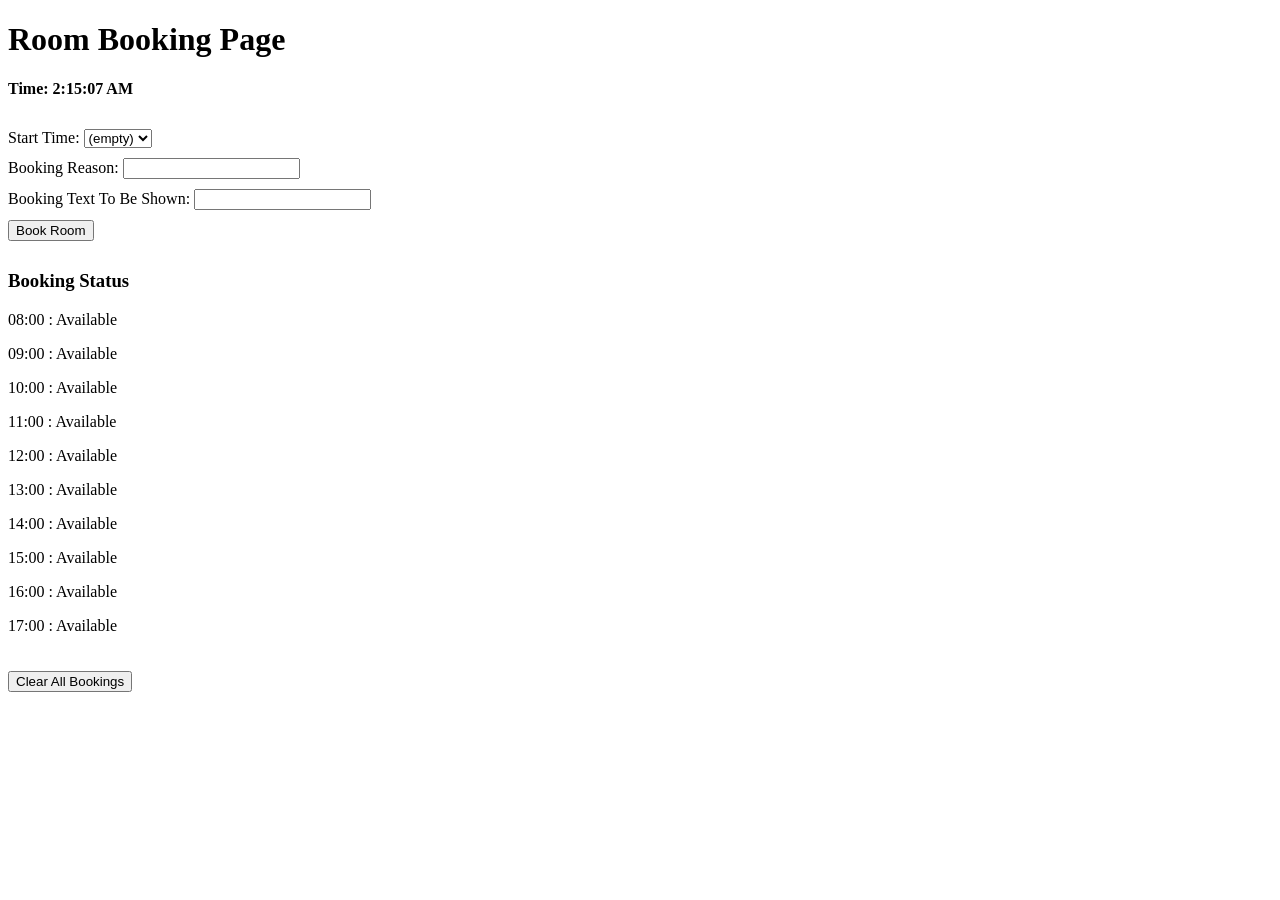
<file: ENG1003/assignment1a/index.html>
<!-- HTML File -->
<!-- Assignment 1a -->
<!-- The purpose of this HTML file is to display to the user the booking time on the single simple page web app -->
<!-- Written by Tan Jin Chun -->
<!-- Task 4 -->
<!-- Last Modified : 31/3/2021 -->

<!DOCTYPE html>
<!-- Setting the language to English-->
<html lang = "en">
<head>

    <!-- Specifies the chracter encoding for the HTML Document(UTF-8 covers most of the chracter in the world)-->
    <meta charset = "UTF-8">
    <title>Assignment 1a</title>
    <style> 
        div {
	    padding-bottom: 10px;
        }
    </style>
    <!-- Defer bascically tells the browser to wait until it's ready before executing the javascript code-->
    <script defer type="text/javascript" src="js/main.js" ></script>
</head>
<body>
    <div>
        <h1>Room Booking Page</h1>
        <h4>Time: <span id="timeNow"></span></h4>
    </div>
    <div>
        <label for="inputTime">Start Time:</label>
        <select id="inputTime">
            <option label="(empty)" value=""></option>
            <option label="8am" value="08:00"></option>
            <option label="9am" value="09:00"></option>
            <option label="10am" value="10:00"></option>
            <option label="11am" value="11:00"></option>
            <option label="12pm" value="12:00"></option>
            <option label="1pm" value="13:00"></option>
            <option label="2pm" value="14:00"></option>
            <option label="3pm" value="15:00"></option>
            <option label="4pm" value="16:00"></option>
            <option label="5pm" value="17:00"></option>
        </select>
    </div>
    <div>
        <label for="inputReason">Booking Reason:</label>
        <input type="text" id="inputReason"></input>
    </div>
    <div>
        <label for="inputLabel">Booking Text To Be Shown:</label>
        <input type="text" id="inputLabel"></input>
    </div>
    <div>
        <button onclick="doBooking()">Book Room</button>
    </div>
    <div>
        <h3>Booking Status</h3>
        <div id="output"></div>
    </div>
    <footer>
        <button onclick="clearAllBookings()">Clear All Bookings</button>
    </footer>
</body>
</html>
</file>
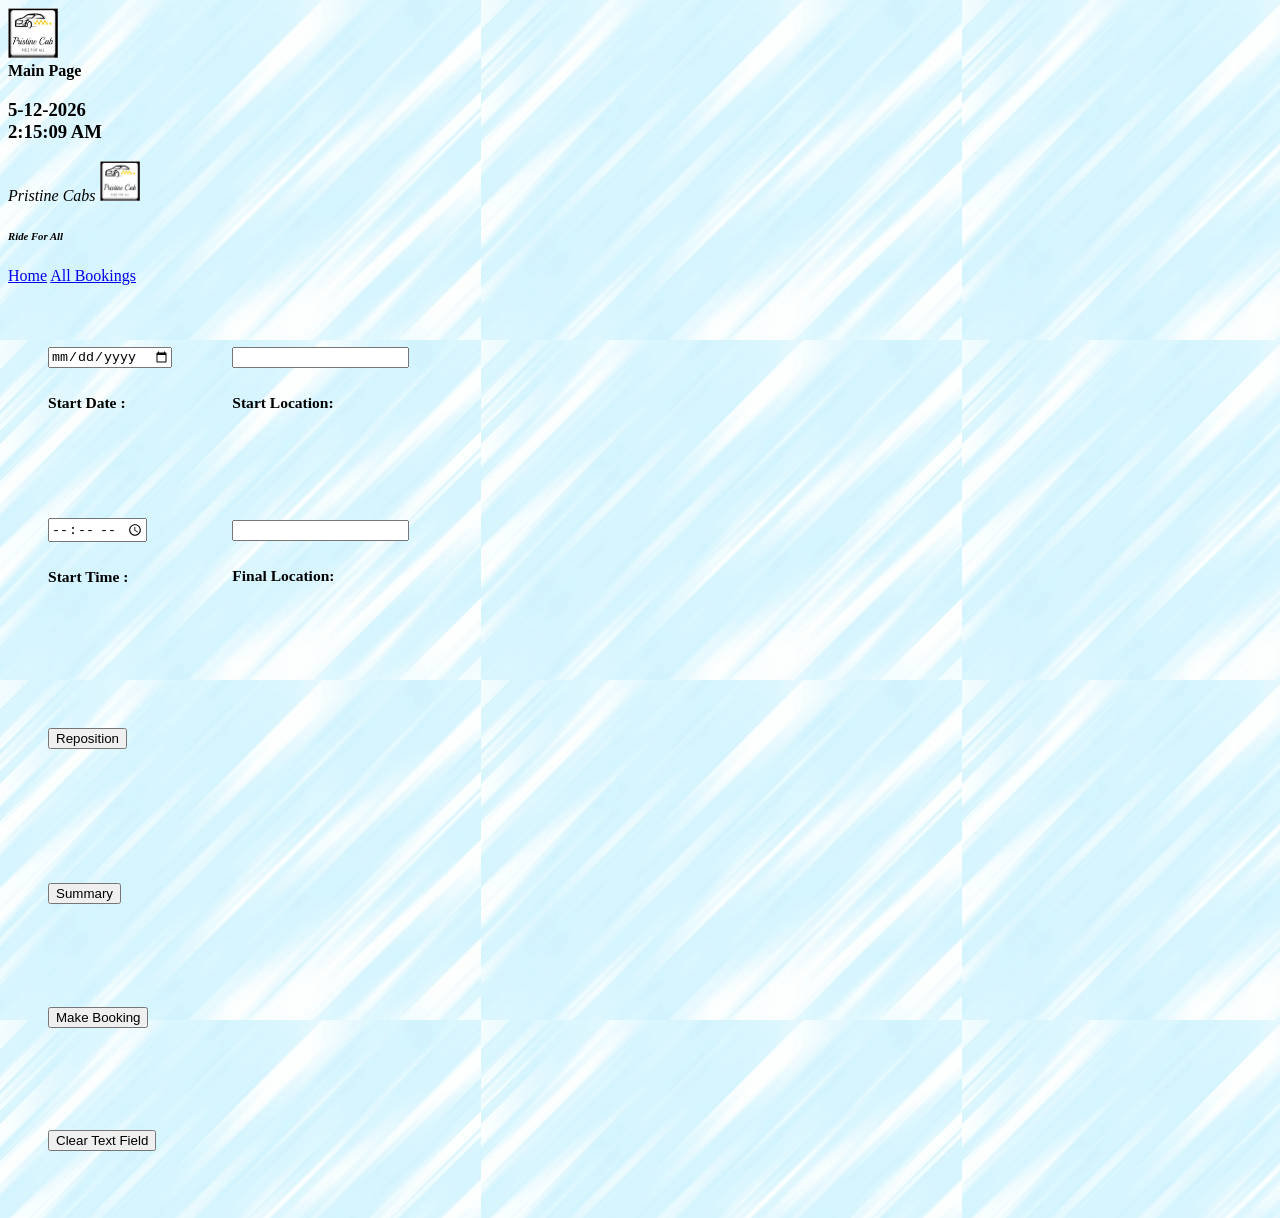
<file: ENG1003/Team197/A2/app/index.html>
<!-- The name of this HTML file is index.html -->
<!-- The purpose of this HTML file is to allow the user to enter the information required to make the booking and allow the user to interact with the map -->
<!-- Written by Tan Jin Chun -->
<!-- Last Modifield : 1/5/2021 -->

<!DOCTYPE html>
<html lang="en">

<head>
	<meta charset="UTF-8">
	<link rel="stylesheet" href="https://fonts.googleapis.com/icon?family=Material+Icons">
	<link rel="stylesheet" href="https://code.getmdl.io/1.3.0/material.amber-red.min.css" />
	<link rel="stylesheet" type="text/css" href="css/main.css">
	<link rel="icon" href="img/logo.jpeg" sizes="20x20" type="image/jpeg">
	<script defer src="https://code.getmdl.io/1.3.0/material.min.js"></script>
	<meta name="viewport" content="width=device-width, initial-scale=1.0">
	<!-- MapBox API-->
	<script src='https://api.tiles.mapbox.com/mapbox-gl-js/v1.1.1/mapbox-gl.js'></script>
	<link href='https://api.tiles.mapbox.com/mapbox-gl-js/v1.1.1/mapbox-gl.css' rel='stylesheet'>
	<!-- Adding the directions -->
	<script
		src="https://api.mapbox.com/mapbox-gl-js/plugins/mapbox-gl-directions/v4.1.0/mapbox-gl-directions.js"></script>
	<link rel="stylesheet"
		href="https://api.mapbox.com/mapbox-gl-js/plugins/mapbox-gl-directions/v4.1.0/mapbox-gl-directions.css"
		type="text/css">
	<!-- The geocoding -->
	<script
		src='https://api.mapbox.com/mapbox-gl-js/plugins/mapbox-gl-geocoder/v4.7.0/mapbox-gl-geocoder.min.js'></script>
	<link rel='stylesheet'
		href='https://api.mapbox.com/mapbox-gl-js/plugins/mapbox-gl-geocoder/v4.7.0/mapbox-gl-geocoder.css'
		type='text/css' />
</head>

<body background="img/main4.jpeg">
	<div class="mdl-layout mdl-js-layout mdl-layout--fixed-header">
		<header class="mdl-layout__header">
			<div class="mdl-layout__header-row">
				<!-- Displays the image on the front page-->
				<span class="mdl-layout-title"><img src="img/logo.jpeg" width="50" height="50"
						onclick="window.location = 'index.html'"></span>
				<!-- Add spacer, to align navigation to the right -->
				<div class="mdl-layout-spacer"></div>
				<!-- Title -->
				<span class="mdl-layout-title"><b>Main Page</b></span>
				<!-- Add spacer, to align navigation to the right -->
				<div class="mdl-layout-spacer"></div>
				<!-- Displays the current time  -->
				<h3><span class="mdl-layout-title" id="clock"> </span>
					<h3>
			</div>
		</header>
		<!-- This is the drawer for the main page. The drawer would be on the page to the right-->
		<div class="mdl-layout__drawer">
			<span class="mdl-layout-title"><i>Pristine Cabs</i> <img src="img/logo.jpeg" width="40" height="40"><br>
				<h6><i>Ride For All</i></h6>
			</span>
			<nav class="mdl-navigation">
				<a class="mdl-navigation__link" href="index.html">Home</a>
				<a class="mdl-navigation__link" href="viewSchedule.html">All Bookings</a>
			</nav>
		</div>
		<!-- Main Content of page -->
		<main class="mdl-layout__content">
			<div class="page-content">
				<!-- Making a table as to allow the mapbox to occupy 4 rows in html-->
				<table className="padding-table-columns" cellspacing="20" cellpadding="20">
					<tr>
						<td>
							<!-- The first column for the start date: -->
							<div class="mdl-textfield mdl-js-textfield mdl-textfield--floating-label has-placeholder">
								<h3>
									<input class="mdl-textfield__input" type="date" id="dateInput" required>
									<label class="mdl-textfield__label" for="dateInput">
										<h5>Start Date :</h5>
									</label>
									<h6><span id="dateInput_msg" class="mdl-textfield_error"></span></h6>
								</h3>
							</div>
						</td>
						<td>
							<!-- The start location for the taxi booking -->
							<div class="mdl-textfield mdl-js-textfield mdl-textfield--floating-label has-placeholder">
								<h3>
									<input class="mdl-textfield__input" type="text" id="startLocation" required>
									<label class="mdl-textfield__label" for="startLocation">
										<h5>Start Location: </h5>
									</label>
									<h6><span id="startLocation_msg" class="mdl-textfield_error"></span></h6>
								</h3>
							</div>
						</td>
					</tr>
					<tr>
						<td>
							<!-- The first column for the start time: -->
							<div class="mdl-textfield mdl-js-textfield mdl-textfield--floating-label has-placeholder">
								<h3>
									<input class="mdl-textfield__input" type="time" id="timeInput" required>
									<label class="mdl-textfield__label" for="timeInput">
										<h5>Start Time :</h5>
									</label>
									<h6><span id="timeInput_msg" class="mdl-textfield_error"></span></h6>
								</h3>
							</div>
						</td>
						<td>
							<!-- The final location for the next booking -->
							<div class="mdl-textfield mdl-js-textfield mdl-textfield--floating-label has-placeholder">
								<h3>
									<input class="mdl-textfield__input" type="text" id="finalLocation" required>
									<label class="mdl-textfield__label" for="finalLocation">
										<h5>Final Location: </h5>
									</label>
								</h3>
								<span id="finalLocation_msg" class="mdl-textfield_error"></span>
							</div>
						</td>
					</tr>
					<tr>
						<td>
							<!-- The row for the reposition button -->
							<div class="mdl-grid">
								<div
									class="mdl-textfield mdl-js-textfield mdl-textfield--floating-label has-placeholder">
									<h3>
										<input
											class="mdl-button mdl-js-button mdl-button--raised mdl-js-ripple-effect mdl-button--accent"
											type="button" value="Reposition" onclick="panToKL()">
									</h3>
								</div>
							</div>
						</td>
						<td rowspan="4">
							<div id="map" class="mapbox"></div>
						</td>
					</tr>
					<tr>
						<td>
							<!-- The row for the summary button-->
							<div class="mdl-grid">
								<div class="mdl-cell mdl-cell--12-col">
									<!-- The button for the summary in the main page-->
									<button
										class="mdl-button mdl-js-button mdl-button--raised mdl-js-ripple-effect mdl-button--colored"
										onclick="window.location = 'summary.html'">Summary</button>
								</div>
							</div>
						</td>
					</tr>
					<tr>
						<td>
							<!-- The row for the make booking button-->
							<div class="mdl-grid">
								<div class="mdl-cell mdl-cell--12-col">
									<!-- The button for making a booking in the main page-->
									<button
										class="mdl-button mdl-js-button mdl-button--raised mdl-js-ripple-effect mdl-button--colored"
										onclick="addBooking()">Make Booking</button>
								</div>
							</div>
						</td>
					</tr>
					<tr>
						<td>
							<!-- The row for the clear booking button -->
							<div class="mdl-grid">
								<div class="mdl-cell mdl-cell--12-col">
									<!-- The button for clearing the booking in the main page-->
									<button
										class="mdl-button mdl-js-button mdl-button--raised mdl-js-ripple-effect mdl-button--accent"
										onclick="clearBooking()">Clear Text Field</button>
								</div>
							</div>
						</td>
					</tr>
				</table>
			</div>
		</main>
	</div>
	<!-- link js file -->
	<script src="js/map.js"></script>
	<script src="js/shared.js"></script>
	<script src="js/main.js"></script>
	<script src="js/taxiType.js"></script>
</body>

</html>
</file>
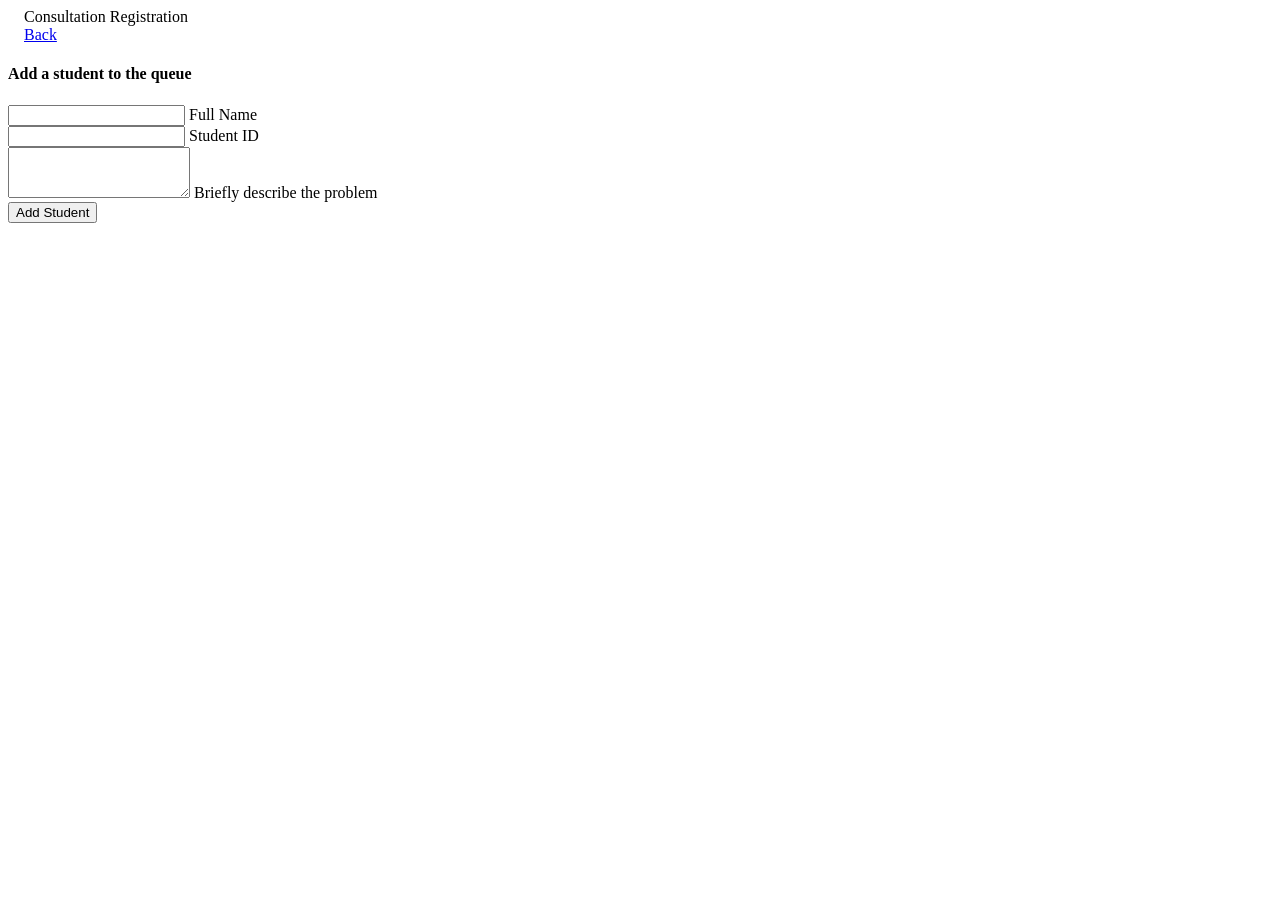
<file: ENG1003/A1b/add.html>
<!-- The name of this HTML file is add.html -->
<!-- The main purpose of this HTML file is to allow the user to add a new student and takes the input from the user such as the student's name -->
<!-- the student's id and the problem description of the student as well -->
<!-- The HTML page can be accessed by clicking on the 'Add student' link from the main page(index.html) -->
<!-- Written by Tan Jin Chun -->
<!-- Last Modified : 28/4/2021 -->

<!DOCTYPE html>
<html lang = "en">
<head>
    <meta charset = "UTF-8">
    <title>Consultation Registration</title>
    <meta name="viewport" content="width=device-width, initial-scale=1.0">
    <link rel="stylesheet" href="https://fonts.googleapis.com/icon?family=Material+Icons">
    <link rel="stylesheet" href="https://code.getmdl.io/1.3.0/material.blue_grey-deep_purple.min.css" />
    <script defer src="https://code.getmdl.io/1.3.0/material.min.js"></script>
    <style>
        .mdl-layout__header-row {
            padding: 0 16px 0 16px;
        }
        a {
            cursor: pointer;
        }
    </style>
</head>
<body>
    <div class="mdl-layout mdl-js-layout mdl-layout--fixed-header">
        <header class="mdl-layout__header">
            <div class="mdl-layout__header-row">
                <!-- Title -->
                <span class="mdl-layout-title">Consultation Registration</span>
                <!-- Add spacer, to align navigation to the right -->
                <div class="mdl-layout-spacer"></div>
                <!-- Navigation. We hide it in small screens. -->
                <nav class="mdl-navigation">
                    <a class="mdl-navigation__link" href="index.html">Back</a>
                </nav>
            </div>
        </header>
        <main class="mdl-layout__content">
            <div class="page-content">
                <div class="mdl-grid">
                    <div class="mdl-cell mdl-cell--4-col mdl-cell--2-col-tablet mdl-cell--hide-phone"></div>
                    <div class="mdl-cell mdl-cell--4-col mdl-cell--4-col-tablet mdl-cell--4-col-phone">
                        <h4>Add a student to the queue</h4>
                        <div class="mdl-textfield mdl-js-textfield mdl-textfield--floating-label">
                            <input class="mdl-textfield__input" type="text" pattern="[A-Za-z\s]+" id="fullName" required>
                            <label class="mdl-textfield__label" for="fullName">Full Name</label>
                            <span id="fullName_msg" class="mdl-textfield__error"></span>
                        </div>
                        <div class="mdl-textfield mdl-js-textfield mdl-textfield--floating-label">
                            <input class="mdl-textfield__input" type="text" pattern="^([1-3]{1})([0-9]{7})$" id="studentId" required>
                            <label class="mdl-textfield__label" for="studentId">Student ID</label>
                            <span id="studentId_msg" class="mdl-textfield__error"></span>
                        </div>
                        <div class="mdl-textfield mdl-js-textfield mdl-textfield--floating-label">
                            <textarea class="mdl-textfield__input" rows="3" type="text" id="problem" required></textarea>
                            <label class="mdl-textfield__label" for="problem">Briefly describe the problem</label>
                            <span id="problem_msg" class="mdl-textfield__error"></span>
                        </div>
                    </div>
                    <div class="mdl-cell mdl-cell--4-col mdl-cell--2-col-tablet mdl-cell--hide-phone"></div>
                </div>
                <div class="mdl-grid">
                    <div class="mdl-cell mdl-cell--4-col mdl-cell--2-col-tablet mdl-cell--hide-phone"></div>
                    <div class="mdl-cell mdl-cell--4-col mdl-cell--4-col-tablet mdl-cell--4-col-phone">
                        <button class="mdl-button mdl-js-button mdl-button--raised mdl-js-ripple-effect mdl-button--accent" onclick="addStudent()">
                            Add Student
                        </button>
                    </div>
                    <div class="mdl-cell mdl-cell--4-col mdl-cell--2-col-tablet mdl-cell--hide-phone"></div>
                </div>
            </div>
        </main>
    </div>
    <script src="js/shared.js"></script>
    <script src="js/add.js"></script>
</body>
</html>
</file>
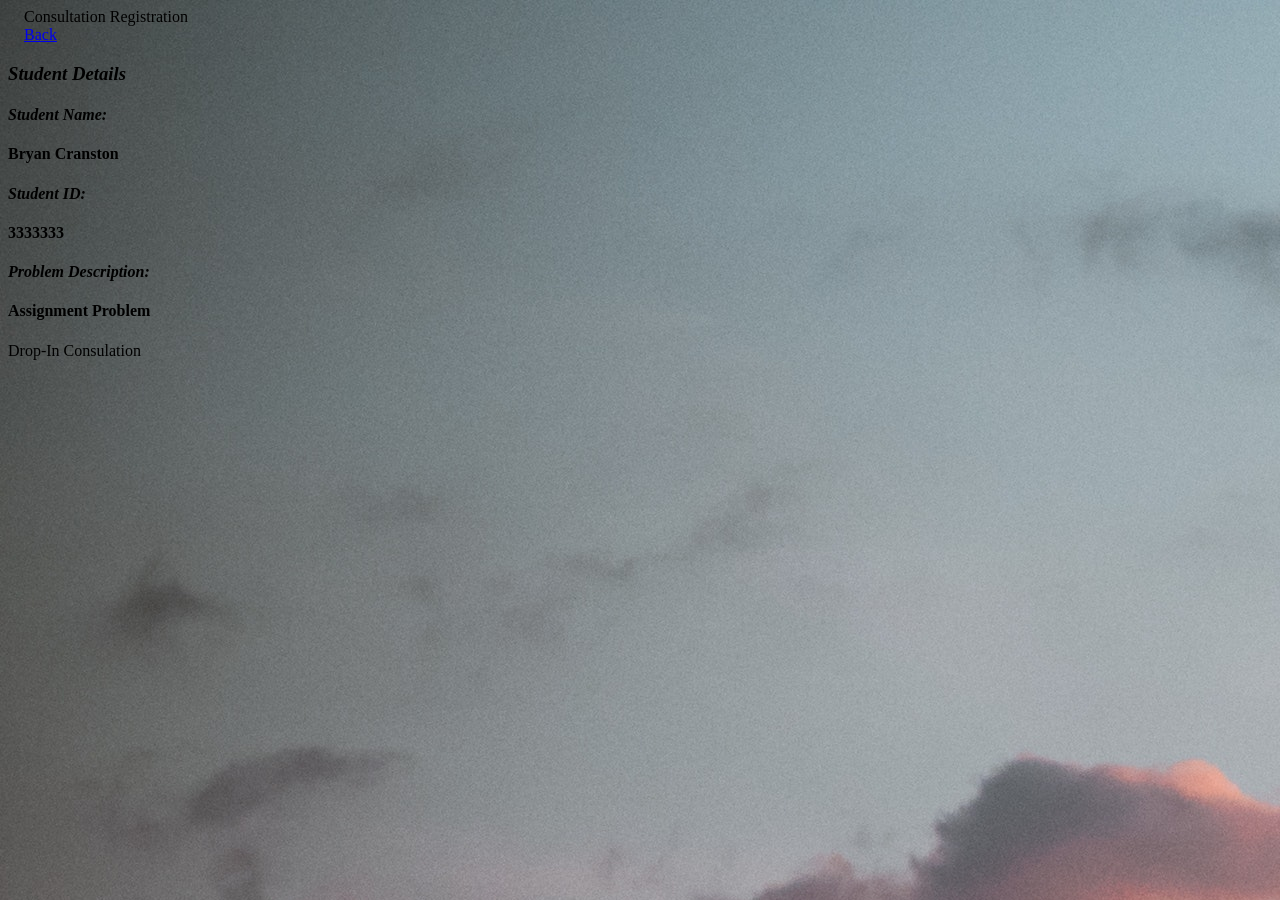
<file: ENG1003/A1b/view.html>
<!-- The name of this HTML file is view.html -->
<!-- The main purpose of this HTML file is to display the information of the student to the user which includes the student name student ID and problem description -->
<!-- The HTML page can be accessed by clicking on the relevant 'details' button for a given student on the main page -->
<!-- Written by Tan Jin Chun -->
<!-- Last Modified : 28/4/2021 -->

<!DOCTYPE html>
<html lang = "en">
<head>
    <meta charset = "UTF-8">
    <title>Consultation Registration</title>
    <meta name="viewport" content="width=device-width, initial-scale=1.0">
    <link rel="stylesheet" href="https://fonts.googleapis.com/icon?family=Material+Icons">
    <link rel="stylesheet" href="https://code.getmdl.io/1.3.0/material.blue_grey-deep_purple.min.css" />
    <script defer src="https://code.getmdl.io/1.3.0/material.min.js"></script>
    <style>
        .mdl-layout__header-row {
            padding: 0 16px 0 16px;
        }
        a {
            cursor: pointer;
        }
    </style>
</head>
<body background = "img/background.jpg">
    <div class="mdl-layout mdl-js-layout mdl-layout--fixed-header">
        <header class="mdl-layout__header">
            <div class="mdl-layout__header-row">
                <!-- Title -->
                <span class="mdl-layout-title">Consultation Registration</span>
                <!-- Add spacer, to align navigation to the right -->
                <div class="mdl-layout-spacer"></div>
                <!-- Navigation. We hide it in small screens. -->
                <nav class="mdl-navigation">
                    <a class="mdl-navigation__link" href="index.html">Back</a>
                </nav>
            </div>
        </header>
        <main class="mdl-layout__content">
            <div class="mdl-grid intro-section">
                <div class="mdl-cell mdl-cell--12-col"><h3><i>Student Details</i></h3></div>
            </div>
            <div class="page-content" id = "page-content">
                <!-- Your content here -->
                <div class="mdl-grid">
                    <div class="mdl-cell mdl-cell--6-col mdl-cell--4-col-tablet mdl-cell--2-col-phone"><h4><i>Student Name: </i></h4></div>
                    <div class="mdl-cell mdl-cell--6-col mdl-cell--4-col-tablet mdl-cell--2-col-phone"><h4><b>Bryan Cranston</b></h4></div>
                </div>
                <div class="mdl-grid">

                </div>
                <div class="mdl-grid">
                    <div class="mdl-cell mdl-cell--6-col mdl-cell--4-col-tablet mdl-cell--2-col-phone"><h4><i>Student ID: </i></h4></div>
                    <div class="mdl-cell mdl-cell--6-col mdl-cell--4-col-tablet mdl-cell--2-col-phone"><h4><b>3333333</b></h4></div>
                </div>
                <div class="mdl-grid">
                    
                </div>
                <div class="mdl-grid">
                    <div class="mdl-cell mdl-cell--6-col mdl-cell--4-col-tablet mdl-cell--2-col-phone"><h4><i>Problem Description: </i></h4></div>
                    <div class="mdl-cell mdl-cell--6-col mdl-cell--4-col-tablet mdl-cell--2-col-phone"><h4><b>Assignment Problem</b></h4></div>
                </div>
                <div class="mdl-grid">
                    
                </div>
                <!-- Footer -->
                <footer class="mdl-mini-footer">
                    <div class="mdl-mini-footer__right-section">
                      <div class="mdl-logo">Drop-In Consulation</div>
                    </div>
                </footer>
                <!-- My content stops here -->
            </div>
        </main>
    </div>
    <script src="js/shared.js"></script>
    <script src="js/view.js"></script>
</body>
</html>
</file>
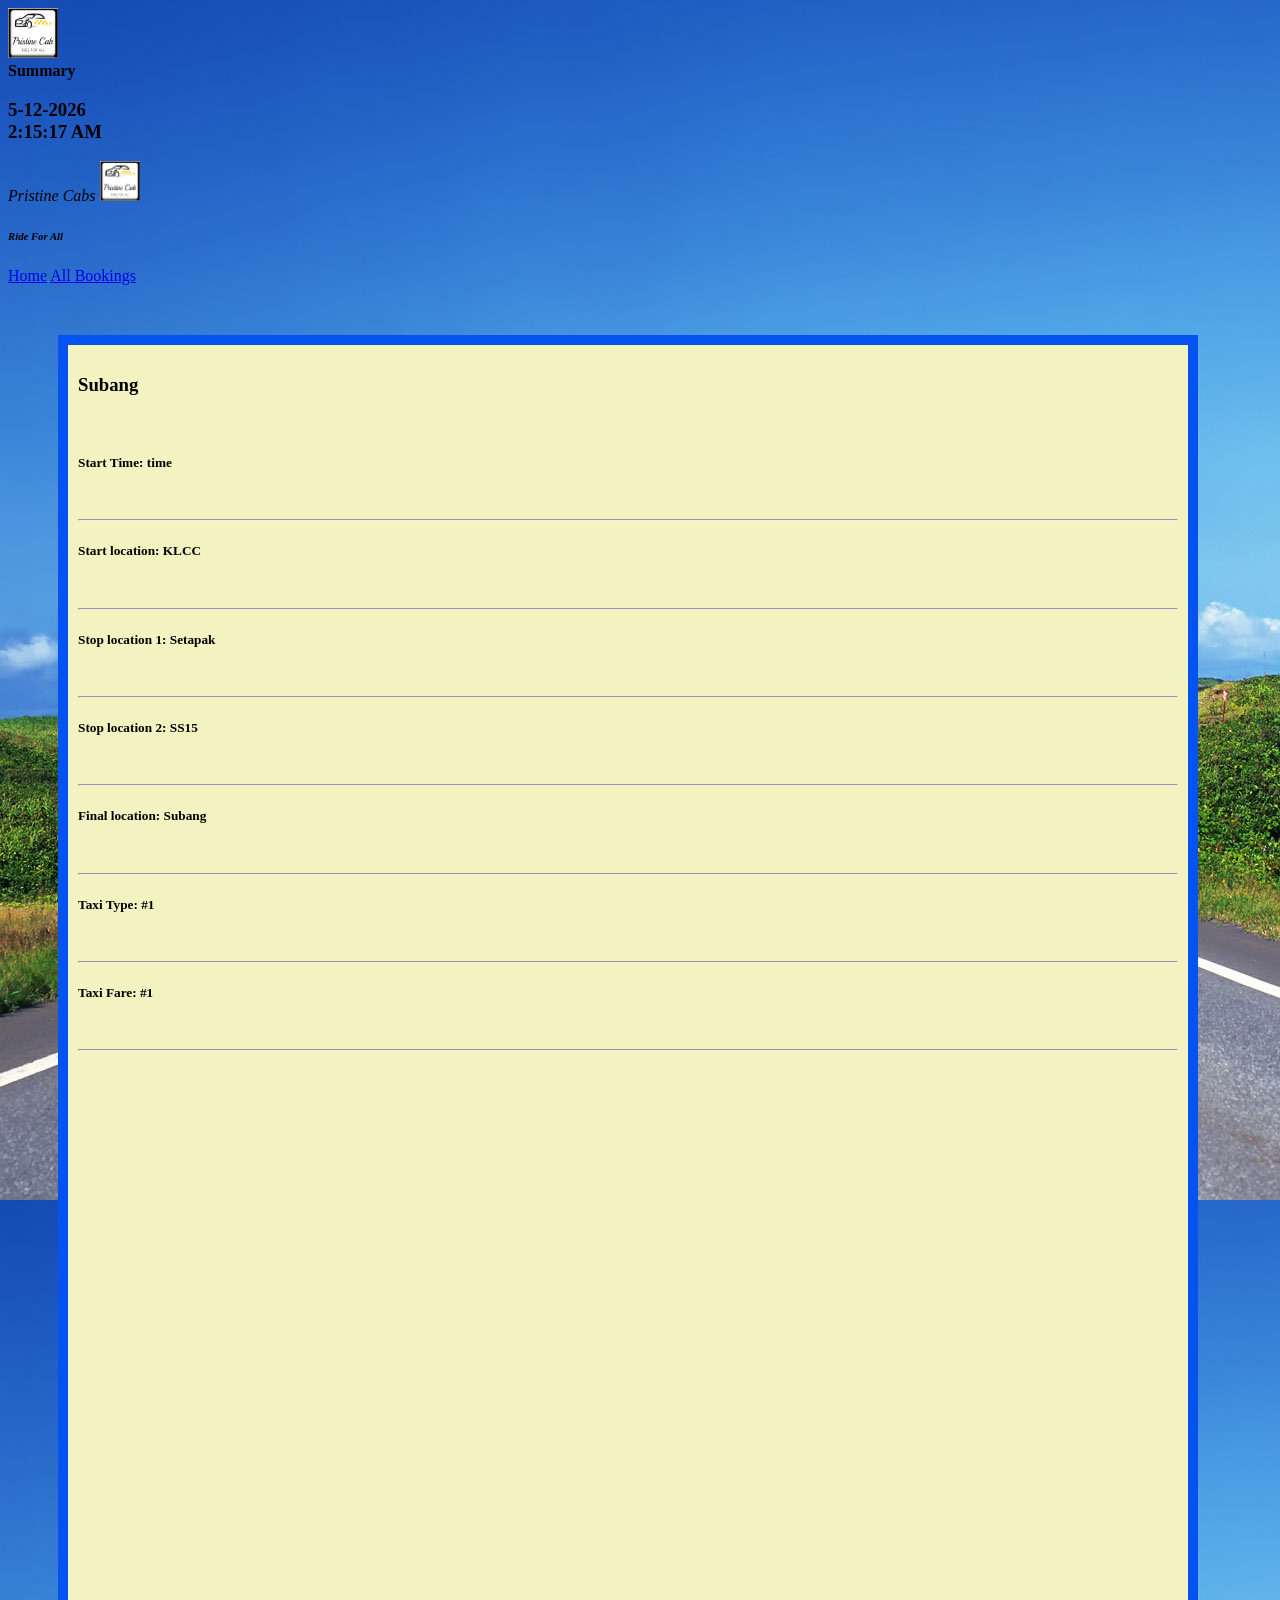
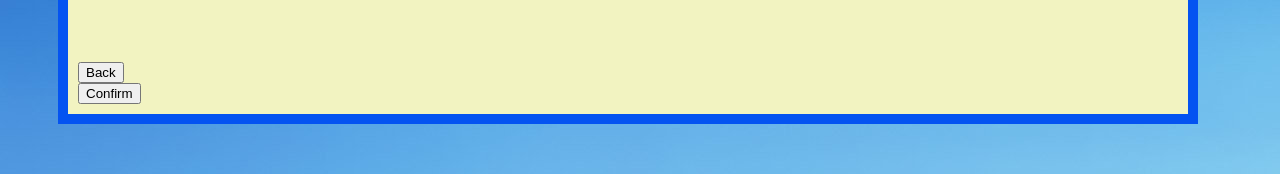
<file: ENG1003/Team197/A2/app/summary.html>
<!-- The name of this HTML file is summary.html -->
<!-- The purpose of this HTML file is to allow the user to view the information of a booking -->
<!-- Written by Lim Sin Le & Tan Jin Chun -->
<!-- Last Modifield : 21/05/2021 -->

<!DOCTYPE html>
<html lang="en">

<head>
    <meta charset="UTF-8">
    <link rel="stylesheet" href="https://fonts.googleapis.com/icon?family=Material+Icons">
    <link rel="stylesheet" href="https://code.getmdl.io/1.3.0/material.amber-red.min.css" />
    <link rel="stylesheet" type="text/css" href="css/viewBooking.css">
    <link rel="icon" href="img/logo.jpeg" sizes="20x20" type="image/jpeg">
    <script defer src="https://code.getmdl.io/1.3.0/material.min.js"></script>
    <meta name="viewport" content="width=device-width, initial-scale=1.0">
    <!---->
    <style type="text/css">
        /* Write some CSS here */
        #map {
            width: 45vw;
            height: 65vh
        }
    </style>
    <!-- import Mapbox library -->
    <script src='https://api.tiles.mapbox.com/mapbox-gl-js/v1.1.1/mapbox-gl.js'></script>
    <link href='https://api.tiles.mapbox.com/mapbox-gl-js/v1.1.1/mapbox-gl.css' rel='stylesheet'>

</head>

<body background="img/viewBooking.jpg">
    <div class="mdl-layout mdl-js-layout mdl-layout--fixed-header">
        <header class="mdl-layout__header">
            <div class="mdl-layout__header-row">
                <!-- Displays the image on the front page-->
                <span class="mdl-layout-title"><img src="img/logo.jpeg" width="50" height="50"></span>
                <!-- Add spacer, to align navigation to the right -->
                <div class="mdl-layout-spacer"></div>
                <!-- Title -->
                <span class="mdl-layout-title"><B>Summary</B></span>
                <!-- Add spacer, to align navigation to the right -->
                <div class="mdl-layout-spacer"></div>
                <!-- Displays the current time  -->
                <h3><span class="mdl-layout-title" id="clock"> </span></h3>
            </div>
        </header>
        <!--Drawer-->
        <div class="mdl-layout__drawer">
            <span class="mdl-layout-title"><i>Pristine Cabs</i> <img src="img/logo.jpeg" width="40" height="40"><br>
                <h6><i>Ride For All</i></h6>
            </span>
            <nav class="mdl-navigation">
                <a class="mdl-navigation__link" href="index.html">Home</a>
                <a class="mdl-navigation__link" href="viewSchedule.html">All Bookings</a>
            </nav>
        </div>
        <main class="mdl-layout__content">
            <div class="page-content" id="page-content">
                <!-- Main Content of page -->
                <div class="mdl-grid">
                    <!-- empty first col -->
                    <div class="mdl-cell mdl-cell--1-col mdl-cell--1-col-tablet"></div>
                    <!--second column-->
                    <div class="mdl-cell mdl-cell--9-col mdl-cell--4-col-tablet">
                        <div>
                            <span class="mdl-list__item-primary-content">
                                <span>
                                    <h3>Subang</h3>
                                </span>
                            </span>
                        </div>
                    </div>
                    <!--empty first column-->
                    <div class="mdl-cell mdl-cell--1-col mdl-cell--1-col-tablet"></div>
                    <div class="mdl-cell mdl-cell--4-col mdl-cell--3-col-tablet" id="current-content">
                        <br>
                        <div>
                            <!--Shows date of the current booking-->
                            <h5>Start Time:
                                <span class="mdl-list__item-primary-content">
                                    <span></span>time</span>
                                </span>
                            </h5>
                        </div><br>
                        <hr>
                        <div>
                            <div>
                                <!--Shows the start location of the current booking-->
                                <h5>Start location:
                                    <span class="mdl-list__item-primary-content">
                                        <span>KLCC</span>
                                    </span>
                                </h5>
                            </div><br>
                            <hr>
                            <div>
                                <!--Shows list of stops of the current booking trip-->
                                <h5>Stop location 1:
                                    <span class="mdl-list__item-primary-content">
                                        <span>Setapak</span>
                                    </span>
                                </h5>
                            </div>
                            <br>
                            <hr>
                            <div>
                                <h5>Stop location 2:
                                    <span class="mdl-list__item-primary-content">
                                        <span>SS15</span>
                                    </span>
                                </h5>
                            </div>
                            <br>
                            <hr>
                            <div>
                                <!--Shows the final location/ destination of the current booking-->
                                <h5>Final location:
                                    <span class="mdl-list__item-primary-content">
                                        <span>Subang</span>
                                    </span>
                                </h5>
                            </div>
                            <br>
                            <hr>
                            <div>
                                <!--Shows the taxi type used in current booking-->
                                <h5>Taxi Type:
                                    <span class="mdl-list__item-primary-content">
                                        <span>#1</span>
                                    </span>
                                </h5>
                            </div>
                            <br>
                            <hr>
                            <div>
                                <!--Shows total taxi fare of the current booking-->
                                <h5>Taxi Fare:
                                    <span class="mdl-list__item-primary-content">
                                        <span>#1</span>
                                    </span>
                                </h5>
                            </div>
                            <br>
                            <hr><br>
                        </div>
                    </div>
                    <!--third column-->
                    <div class="mdl-cell mdl-cell--6-col mdl-cell--3-col-tablet">
                        <!-- Map div -->
                        <div id="map"></div>
                    </div>
                </div>
                <div class="mdl-grid">
                    <div class="mdl-cell mdl-cell--12-col">
                        <!-- The button for clearing the booking in the main page-->
                        <button
                            class="mdl-button mdl-js-button mdl-button--raised mdl-js-ripple-effect mdl-button--accent"
                            onclick="window.location = 'index.html'">Back</button>
                    </div>
                    <div class="mdl-cell mdl-cell--12-col">
                        <!-- The button for clearing the booking in the main page-->
                        <button class="mdl-button mdl-js-button mdl-button--raised mdl-js-ripple-effect mdl-button"
                            onclick="confirm()">Confirm</button>
                    </div>
                </div>
        </main>
    </div>
    <!-- link js file -->
    <script src="js/shared.js"></script>
    <script src="js/main.js"></script>
    <script src="js/summary.js"></script>
</body>

</html>
</file>
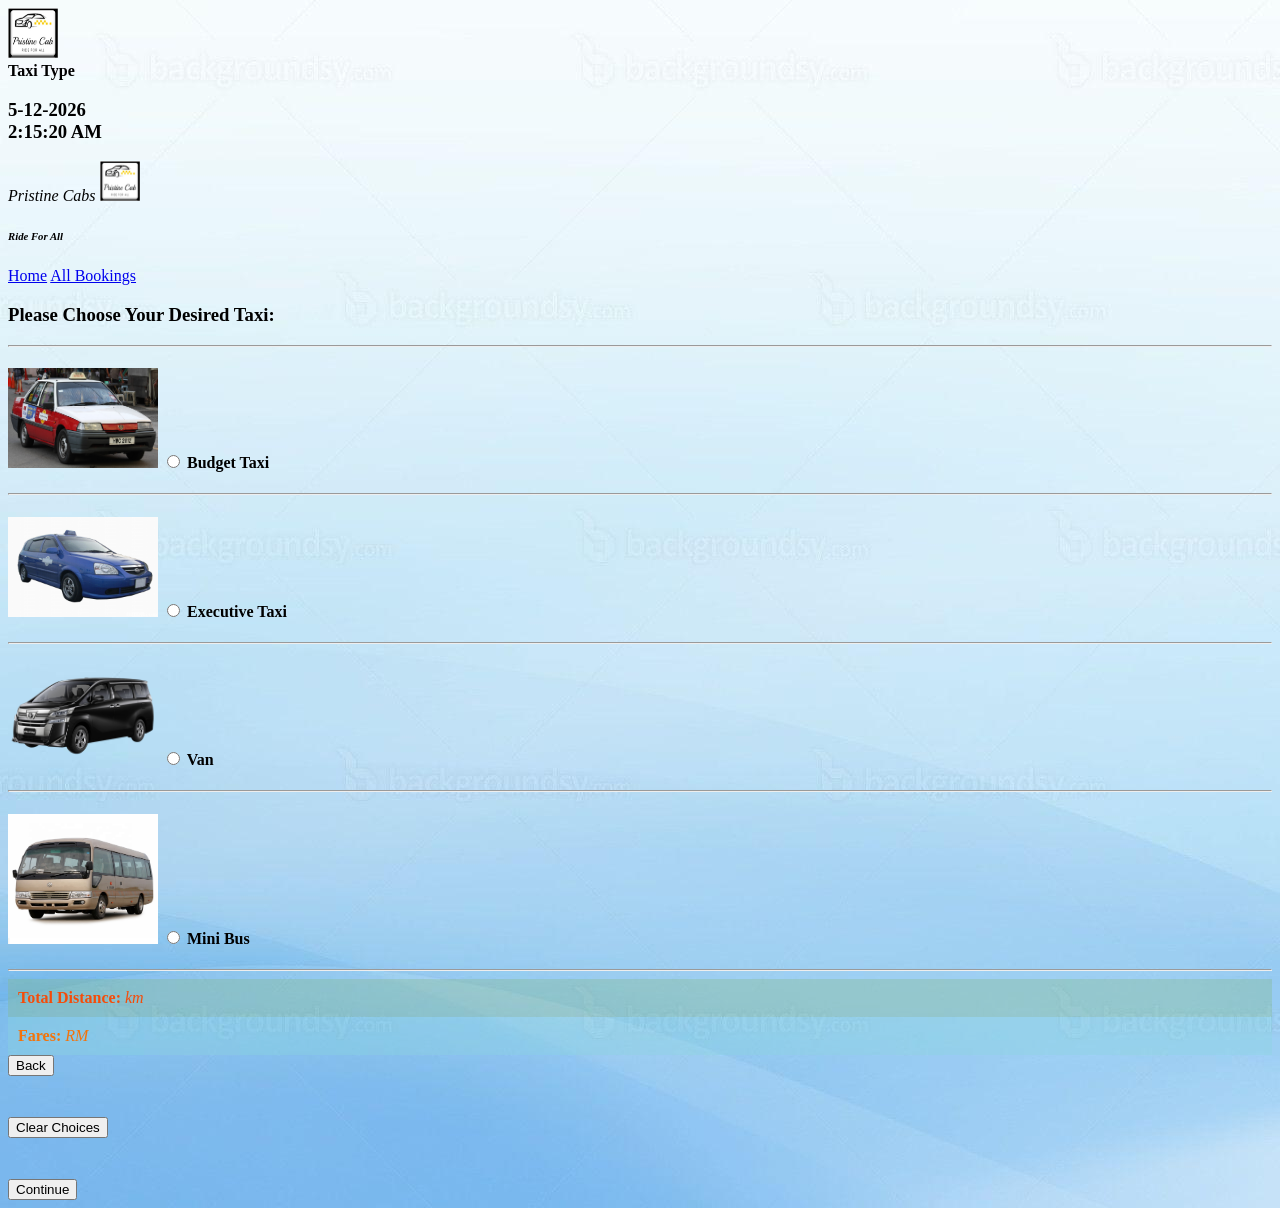
<file: ENG1003/Team197/A2/app/taxiType.html>
<!-- The name of this HTML file is taxiType.html -->
<!-- The purpose of this HTML file is to allow the user to choose the taxi type made  -->
<!-- Written by Chua Zi Ying & Tan Jin Chun -->
<!-- Last Modified : 2/5/2021 -->

<!DOCTYPE html>
<html lang="en">

<head>
	<meta charset="UTF-8">
	<link rel="stylesheet" href="https://fonts.googleapis.com/icon?family=Material+Icons">
	<link rel="stylesheet" href="https://code.getmdl.io/1.3.0/material.amber-red.min.css" />
	<link rel="icon" href="img/logo.jpeg" sizes="20x20" type="image/jpeg">
	<script defer src="https://code.getmdl.io/1.3.0/material.min.js"></script>
	<meta name="viewport" content="width=device-width, initial-scale=1.0">
</head>

<body background="img/background.jpg">
	<div class="mdl-layout mdl-js-layout mdl-layout--fixed-header">
		<header class="mdl-layout__header">
			<div class="mdl-layout__header-row">
				<!-- Displays the image on the front page-->
				<span class="mdl-layout-title"><img src="img/logo.jpeg" width="50" height="50"></span>
				<!-- Add spacer, to align navigation to the right -->
				<div class="mdl-layout-spacer"></div>
				<!-- Title -->
				<span class="mdl-layout-title"><B>Taxi Type</B></span>
				<!-- Add spacer, to align navigation to the right -->
				<div class="mdl-layout-spacer"></div>
				<!-- Displays the current time  -->
				<h3><span class="mdl-layout-title" id="clock"> </span></h3>
			</div>
		</header>
		<!-- Drawer -->
		<div class="mdl-layout__drawer">
			<span class="mdl-layout-title"><i>Pristine Cabs</i> <img src="img/logo.jpeg" width="40" height="40"><br>
				<h6><i>Ride For All</i></h6>
			</span>
			<nav class="mdl-navigation">
				<a class="mdl-navigation__link" href="index.html">Home</a>
				<a class="mdl-navigation__link" href="viewSchedule.html">All Bookings</a>
			</nav>
		</div>
		<main class="mdl-layout__content">
			<div class="page-content">
				<!-- Main Content of page -->
				<div class="mdl-grid">
					<!-- empty first col -->
					<div class="mdl-cell mdl-cell--4-col mdl-cell--2-col-tablet"></div>
					<!-- second col -->
					<div class="mdl-cell mdl-cell--4-col mdl-cell--4-col-tablet">
						<h3>Please Choose Your Desired Taxi:</h3>
						<hr>
						<h4>
							<!-- radio button for budget taxi-->
							<img src="img/budgetTaxi.jpg" width="150" height="100">
							<label class="mdl-radio mdl-js-radio mdl-js-ripple-effect" for="budgetTaxi">
								<input type="radio" id="budgetTaxi" class="mdl-radio__button" name="taxi" value="car">
								<span class="mdl-radio__label"><b>Budget Taxi </b></span>
							</label>
						</h4>
						<hr>
						<h4>
							<!-- radio button for Executive taxi or known as SUV-->
							<img src="img/executiveTaxi.jpg" width="150" height="100">
							<label class="mdl-radio mdl-js-radio mdl-js-ripple-effect" for="executiveTaxi">
								<input type="radio" id="executiveTaxi" class="mdl-radio__button" name="taxi"
									value="suv">
								<span class="mdl-radio__label"><b>Executive Taxi</b></span>
							</label>
						</h4>
						<hr>
						<h4>
							<!-- radio button for Van-->
							<img src="img/6Seater.png" width="150" height="100">
							<label class="mdl-radio mdl-js-radio mdl-js-ripple-effect" for="6-seaterCar">
								<input type="radio" id="6-seaterCar" class="mdl-radio__button" name="taxi" value="van">
								<span class="mdl-radio__label"><b>Van</b></span>
							</label>
						</h4>
						<hr>
						<h4>
							<!-- radio button for mini bus-->
							<img src="img/miniBus.jpg" width="150" height="130">
							<label class="mdl-radio mdl-js-radio mdl-js-ripple-effect" for="premiumCar">
								<input type="radio" id="premiumCar" class="mdl-radio__button" name="taxi"
									value="minibus">
								<span class="mdl-radio__label"><b>Mini Bus</b></span>
							</label>
						</h4>
						<hr>
						<div class="mdl-grid">
							<!-- first column from the middle-->
							<div class="mdl-cell mdl-cell--1-col mdl-cell--0-col-tablet"></div>
							<!-- second column from the middle-->
							<div class="mdl-cell mdl-cell--5-col mdl-cell--4-col-tablet"
								style="background-color: #84b98756; color: #f54c09; padding: 10px;">
								<!--Total Distance in km-->
								<label><b>Total Distance:</b></label>
								<span id="totalDistance" class="totalDistance-content" type="text"></span><i>km</i>
							</div>
							<!--third column from the middle-->
							<div class="mdl-cell mdl-cell--5-col mdl-cell--4-col-tablet"
								style="background-color: #88d6db56; color: #f3730a; padding: 10px;">
								<label><b>Fares: </b></label><i>RM</i>
								<span id="fares" class="fares-content" type="text"></span>
							</div>
							<!-- Closing the middle column-->
							<div class="mdl-cell mdl-cell--1-col mdl-cell--0-col-tablet">
							</div>
							<!--Back Button-->
							<button
								class="mdl-button mdl-js-button mdl-button--raised mdl-js-ripple-effect mdl-button--accent"
								onclick="back()"> Back </button>
							<pre class="tab"> </pre>
							<!--clear the radios button-->
							<button
								class="mdl-button mdl-js-button mdl-button--raised mdl-js-ripple-effect mdl-button--accent"
								onclick="clearRadioButton()"> Clear Choices </button>
							<pre class="tab"> </pre>
							<!--continue button-->
							<button
								class="mdl-button mdl-js-button mdl-button--raised mdl-js-ripple-effect mdl-button--colored"
								onclick="proceed()"> Continue </button>
						</div>
					</div>
				</div>
		</main>
	</div>
	<!-- link js file -->
	<script src="js/taxiType.js"></script>
	<script src="js/shared.js"></script>
</body>

</html>
</file>
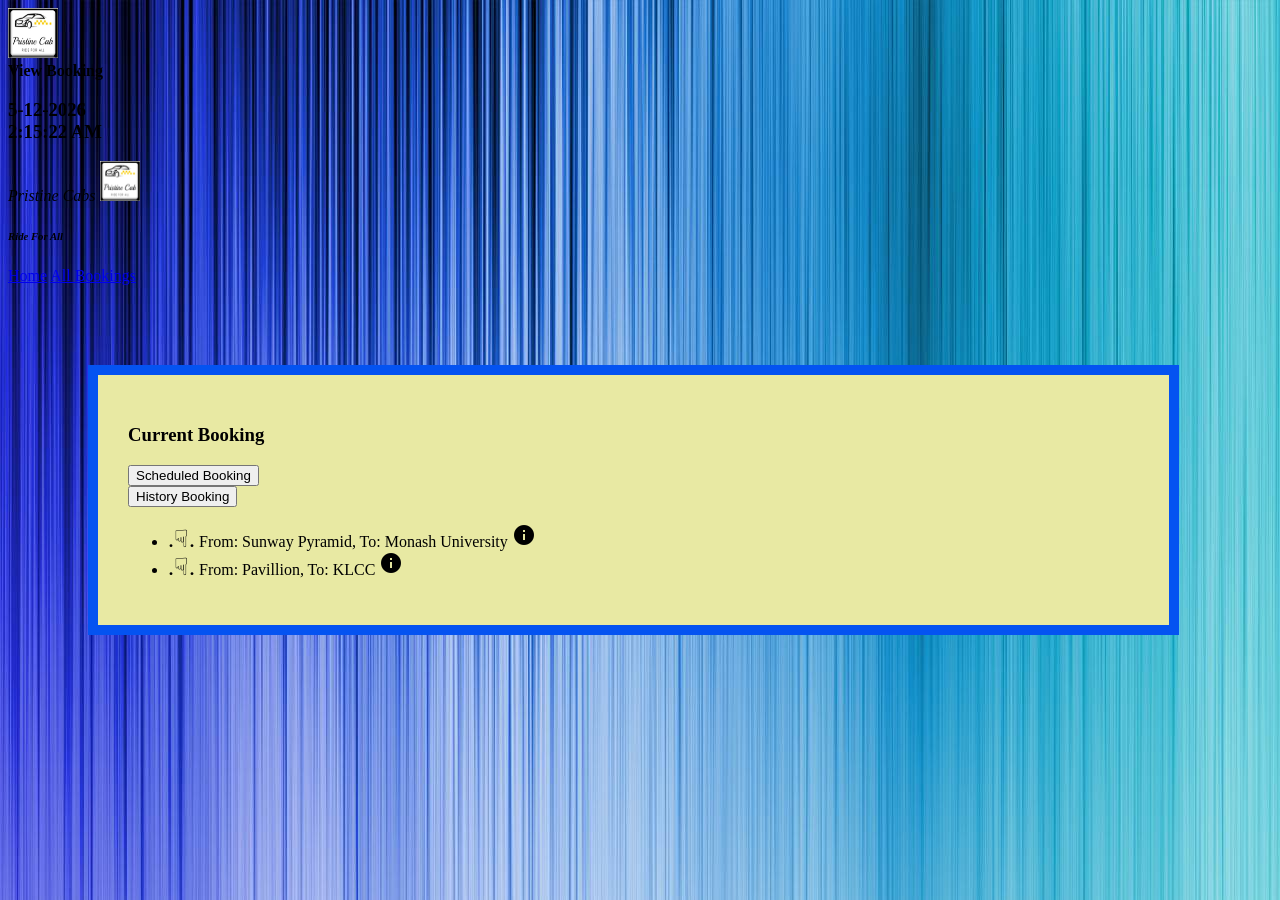
<file: ENG1003/Team197/A2/app/viewCurrent.html>
<!-- The name of this HTML file is viewBooking.html -->
<!-- The purpose of this HTML file is to allow the user to view the list of bookings made -->
<!-- Written by Chua Zi Ying & Tan Jin Chun -->
<!-- Last Modifield : 4/5/2021 -->

<!DOCTYPE html>
<html lang="en">

<head>
    <meta charset="UTF-8">
    <link rel="stylesheet" href="https://fonts.googleapis.com/icon?family=Material+Icons">
    <link rel="stylesheet" href="https://code.getmdl.io/1.3.0/material.amber-red.min.css" />
    <link rel="stylesheet" type="text/css" href="css/view.css">
    <link rel="icon" href="img/logo.jpeg" sizes="20x20" type="image/jpeg">
    <script defer src="https://code.getmdl.io/1.3.0/material.min.js"></script>
    <meta name="viewport" content="width=device-width, initial-scale=1.0">
</head>

<body background="img/history.jpg">
    <div class="mdl-layout mdl-js-layout mdl-layout--fixed-header">
        <header class="mdl-layout__header">
            <div class="mdl-layout__header-row">
                <!-- Displays the image on the front page-->
                <span class="mdl-layout-title"><img src="img/logo.jpeg" width="50" height="50"></span>
                <!-- Add spacer, to align navigation to the right -->
                <div class="mdl-layout-spacer"></div>
                <!-- Title -->
                <span class="mdl-layout-title"><B>View Booking</B></span>
                <!-- Add spacer, to align navigation to the right -->
                <div class="mdl-layout-spacer"></div>
                <!-- Displays the current time  -->
                <h3><span class="mdl-layout-title" id="clock"> </span></h3>
            </div>
        </header>
        <div class="mdl-layout__drawer">
            <span class="mdl-layout-title"><i>Pristine Cabs</i> <img src="img/logo.jpeg" width="40" height="40"><br>
                <h6><i>Ride For All</i></h6>
            </span>
            <nav class="mdl-navigation">
                <a class="mdl-navigation__link" href="index.html">Home</a>
                <a class="mdl-navigation__link" href="viewSchedule.html">All Bookings</a>
            </nav>
        </div>
        <main class="mdl-layout__content">
            <div class="page-content">
                <!--Main page content-->
                <div class="mdl-grid">
                    <!--empty first column-->
                    <div class="mdl-cell mdl-cell--1-col mdl-cell--1-col-tablet"></div>
                    <!--second column-->
                    <div class="mdl-cell mdl-cell--6-col mdl-cell--2-col-tablet">
                        <header>
                            <h3>Current Booking</h3>
                        </header>
                    </div>
                    <!--third column-->
                    <div class="mdl-cell mdl-cell--3-col mdl-cell--3-col-tablet">
                        <!--Scheduled booking button-->
                        <button
                            class="mdl-button mdl-js-button mdl-button--raised mdl-js-ripple-effect mdl-button--colored"
                            onclick="window.location = `viewSchedule.html`">Scheduled Booking</button>
                    </div>
                    <!--history booking button-->
                    <div class="mdl-cell mdl-cell--2-col mdl-cell--2-col-tablet">
                        <button
                            class="mdl-button mdl-js-button mdl-button--raised mdl-js-ripple-effect mdl-button--accent"
                            onclick="window.location = `viewHistory.html`">History Booking</button>
                    </div>
                </div>
                <div class="mdl-grid">
                    <!--the whole column-->
                    <div class="mdl-cell mdl-cell--12-col mdl-cell--8-col-tablet" id="currentPage">
                        <!-- begin item in this queue -->
                        <ul>
                            <li class="mdl-list__item mdl-list__item--three-line">
                                <span class="mdl-list__item-primary-content">
                                    <i class="material-icons mdl-list__item-avatar">.☟.</i>
                                    <span>From: Sunway Pyramid, To: Monash University</span>
                                </span>
                                <span class="mdl-list__item-secondary-content">
                                    <a class="mdl-list__item-secondary-action"
                                        onclick="window.location='viewCurrentBooking.html'"><i
                                            class="material-icons">info</i></a>
                                </span>
                            </li>
                            <!-- end item in this queue -->

                            <!-- begin item in this queue -->
                            <li class="mdl-list__item mdl-list__item--three-line">
                                <span class="mdl-list__item-primary-content">
                                    <i class="material-icons  mdl-list__item-avatar">.☟.</i>
                                    <span>From: Pavillion, To: KLCC</span>
                                </span>
                                <span class="mdl-list__item-secondary-content">
                                    <a class="mdl-list__item-secondary-action"
                                        onclick="window.location='viewCurrentBooking.html'"><i
                                            class="material-icons">info</i></a>
                                </span>
                            </li>
                            <!-- end item in this queue -->
                        </ul>
                    </div>
                </div>
            </div>
        </main>
    </div>
    <!-- link js file -->
    <script src="js/viewCurrent.js"></script>
    <script src="js/shared.js"></script>
</body>

</html>
</file>
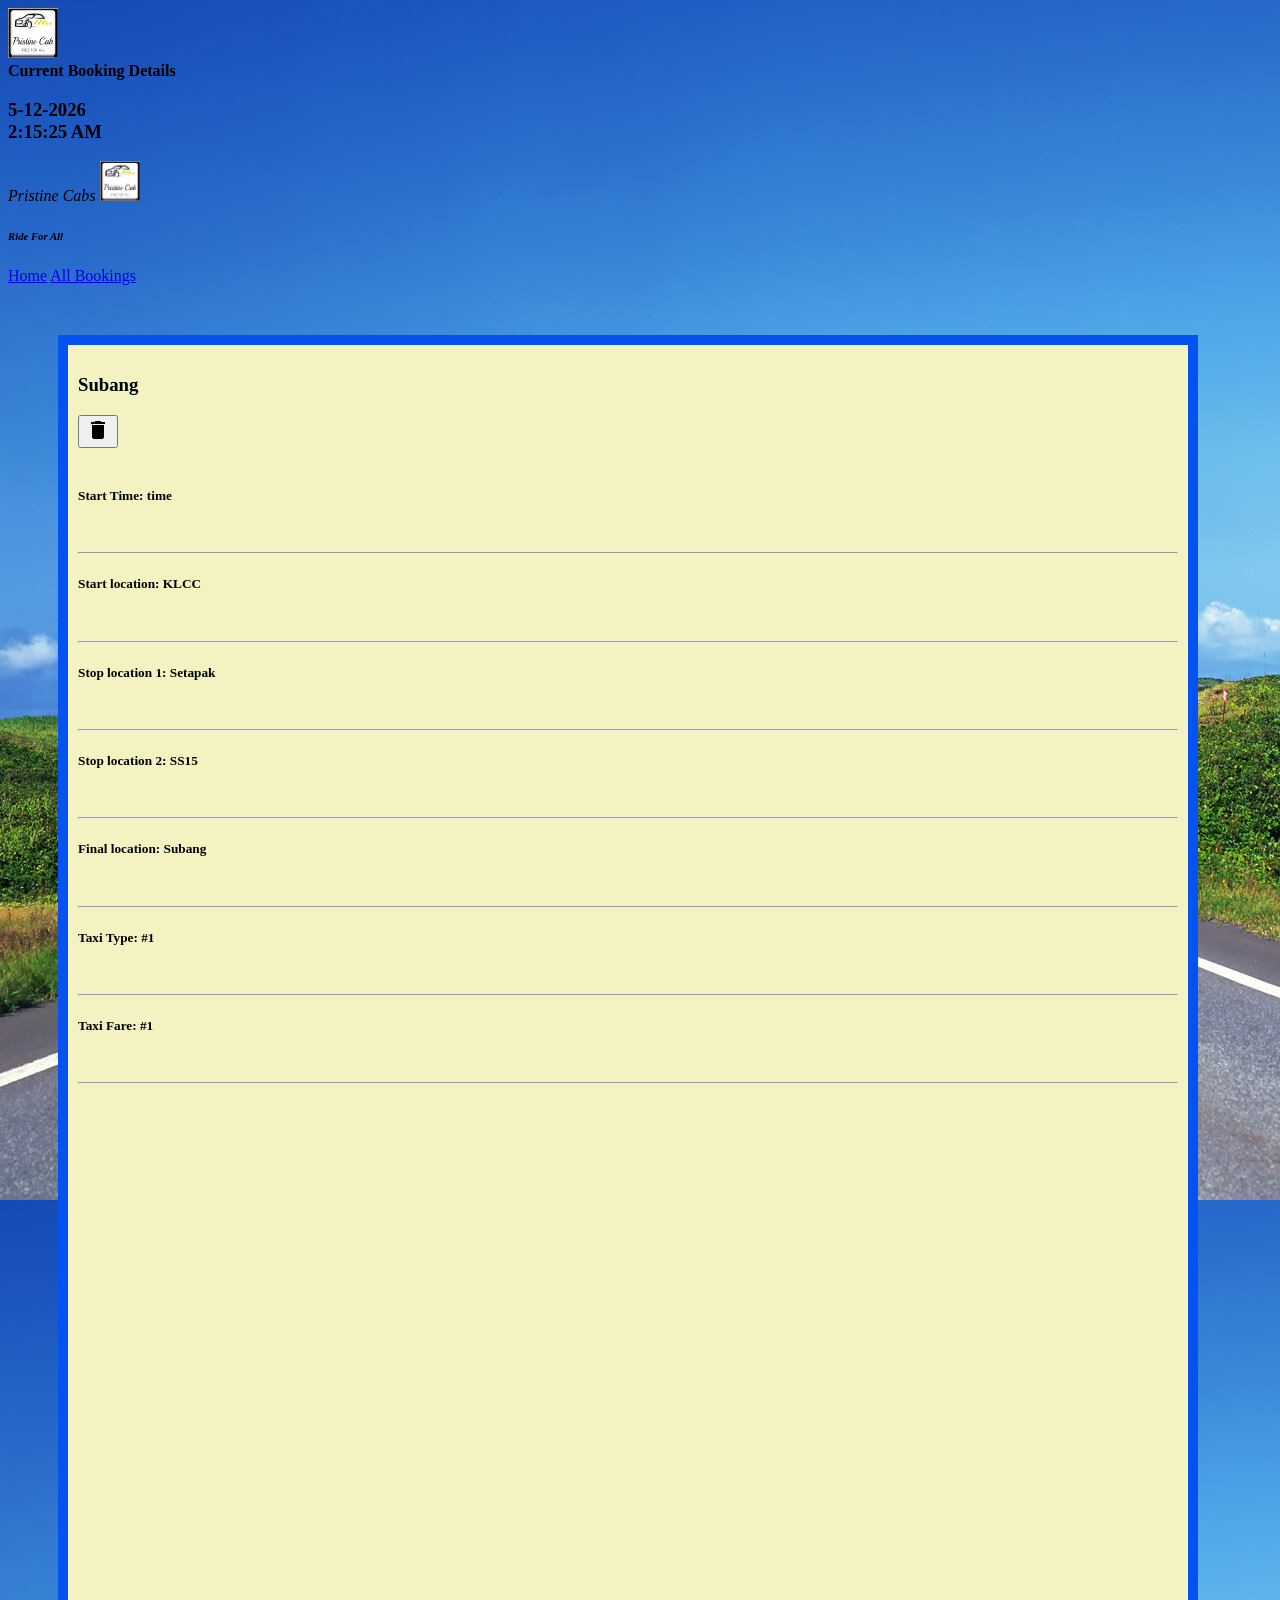
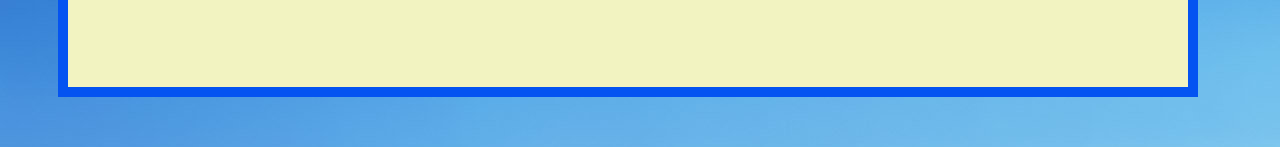
<file: ENG1003/Team197/A2/app/viewCurrentBooking.html>
<!-- The name of this HTML file is wiewBooking.html -->
<!-- The purpose of this HTML file is to allow the user to view the information of a booking -->
<!-- Written by Chua Zi Ying -->
<!-- Last Modifield : 4/5/2021 -->

<!DOCTYPE html>
<html lang="en">

<head>
    <meta charset="UTF-8">
    <link rel="stylesheet" href="https://fonts.googleapis.com/icon?family=Material+Icons">
    <link rel="stylesheet" href="https://code.getmdl.io/1.3.0/material.amber-red.min.css" />
    <link rel="stylesheet" type="text/css" href="css/viewBooking.css">
    <link rel="icon" href="img/logo.jpeg" sizes="20x20" type="image/jpeg">
    <script defer src="https://code.getmdl.io/1.3.0/material.min.js"></script>
    <meta name="viewport" content="width=device-width, initial-scale=1.0">
    <!---->
    <style type="text/css">
        /* Write some CSS here */
        #map {
            width: 45vw;
            height: 65vh
        }
    </style>
    <!-- import Mapbox library -->
    <script src='https://api.tiles.mapbox.com/mapbox-gl-js/v1.1.1/mapbox-gl.js'></script>
    <link href='https://api.tiles.mapbox.com/mapbox-gl-js/v1.1.1/mapbox-gl.css' rel='stylesheet'>

</head>

<body background="img/viewBooking.jpg">
    <div class="mdl-layout mdl-js-layout mdl-layout--fixed-header">
        <header class="mdl-layout__header">
            <div class="mdl-layout__header-row">
                <!-- Displays the image on the front page-->
                <span class="mdl-layout-title"><img src="img/logo.jpeg" width="50" height="50"></span>
                <!-- Add spacer, to align navigation to the right -->
                <div class="mdl-layout-spacer"></div>
                <!-- Title -->
                <span class="mdl-layout-title"><B>Current Booking Details</B></span>
                <!-- Add spacer, to align navigation to the right -->
                <div class="mdl-layout-spacer"></div>
                <!-- Displays the current time  -->
                <h3><span class="mdl-layout-title" id="clock"> </span></h3>
            </div>
        </header>
        <!--Drawer-->
        <div class="mdl-layout__drawer">
            <span class="mdl-layout-title"><i>Pristine Cabs</i> <img src="img/logo.jpeg" width="40" height="40"><br>
                <h6><i>Ride For All</i></h6>
            </span>
            <nav class="mdl-navigation">
                <a class="mdl-navigation__link" href="index.html">Home</a>
                <a class="mdl-navigation__link" href="viewSchedule.html">All Bookings</a>
            </nav>
        </div>
        <main class="mdl-layout__content">
            <div class="page-content" id="page-content">
                <!-- Main Content of page -->
                <div class="mdl-grid">
                    <!-- empty first col -->
                    <div class="mdl-cell mdl-cell--1-col mdl-cell--1-col-tablet"></div>
                    <!--second column-->
                    <div class="mdl-cell mdl-cell--9-col mdl-cell--4-col-tablet">
                        <div>
                            <span class="mdl-list__item-primary-content">
                                <span>
                                    <h3>Subang</h3>
                                </span>
                            </span>
                        </div>
                    </div>
                    <!--third coulmn-->
                    <div class="mdl-cell mdl-cell--2-col mdl-cell--2-col-tablet">
                        <!-- delete button with ripple -->
                        <button
                            class="mdl-button mdl-js-button mdl-button--fab mdl-js-ripple-effect mdl-button--colored"
                            onclick="deleteCurrentBooking()">
                            <i class="material-icons">delete</i>
                        </button>
                    </div>
                    <!--empty first column-->
                    <div class="mdl-cell mdl-cell--1-col mdl-cell--1-col-tablet"></div>
                    <div class="mdl-cell mdl-cell--4-col mdl-cell--3-col-tablet" id="current-content">
                        <br>
                        <div>
                            <!--Shows date of the current booking-->
                            <h5>Start Time:
                                <span class="mdl-list__item-primary-content">
                                    <span></span>time</span>
                                </span>
                            </h5>
                        </div><br>
                        <hr>
                        <div>
                            <div>
                                <!--Shows the start location of the current booking-->
                                <h5>Start location:
                                    <span class="mdl-list__item-primary-content">
                                        <span>KLCC</span>
                                    </span>
                                </h5>
                            </div><br>
                            <hr>
                            <div>
                                <!--Shows list of stops of the current booking trip-->
                                <h5>Stop location 1:
                                    <span class="mdl-list__item-primary-content">
                                        <span>Setapak</span>
                                    </span>
                                </h5>
                            </div>
                            <br>
                            <hr>
                            <div>
                                <h5>Stop location 2:
                                    <span class="mdl-list__item-primary-content">
                                        <span>SS15</span>
                                    </span>
                                </h5>
                            </div>
                            <br>
                            <hr>
                            <div>
                                <!--Shows the final location/ destination of the current booking-->
                                <h5>Final location:
                                    <span class="mdl-list__item-primary-content">
                                        <span>Subang</span>
                                    </span>
                                </h5>
                            </div>
                            <br>
                            <hr>
                            <div>
                                <!--Shows the taxi type used in current booking-->
                                <h5>Taxi Type:
                                    <span class="mdl-list__item-primary-content">
                                        <span>#1</span>
                                    </span>
                                </h5>
                            </div>
                            <br>
                            <hr>
                            <div>
                                <!--Shows total taxi fare of the current booking-->
                                <h5>Taxi Fare:
                                    <span class="mdl-list__item-primary-content">
                                        <span>#1</span>
                                    </span>
                                </h5>
                            </div>
                            <br>
                            <hr>
                        </div>
                    </div>
                    <!--third column-->
                    <div class="mdl-cell mdl-cell--6-col mdl-cell--3-col-tablet">
                        <!-- Map div -->
                        <div id="map"></div>
                    </div>
                </div>
        </main>
    </div>
    <!-- link js file -->
    <script src="js/shared.js"></script>
    <script src="js/viewCurrentBooking.js"></script>
</body>

</html>
</file>
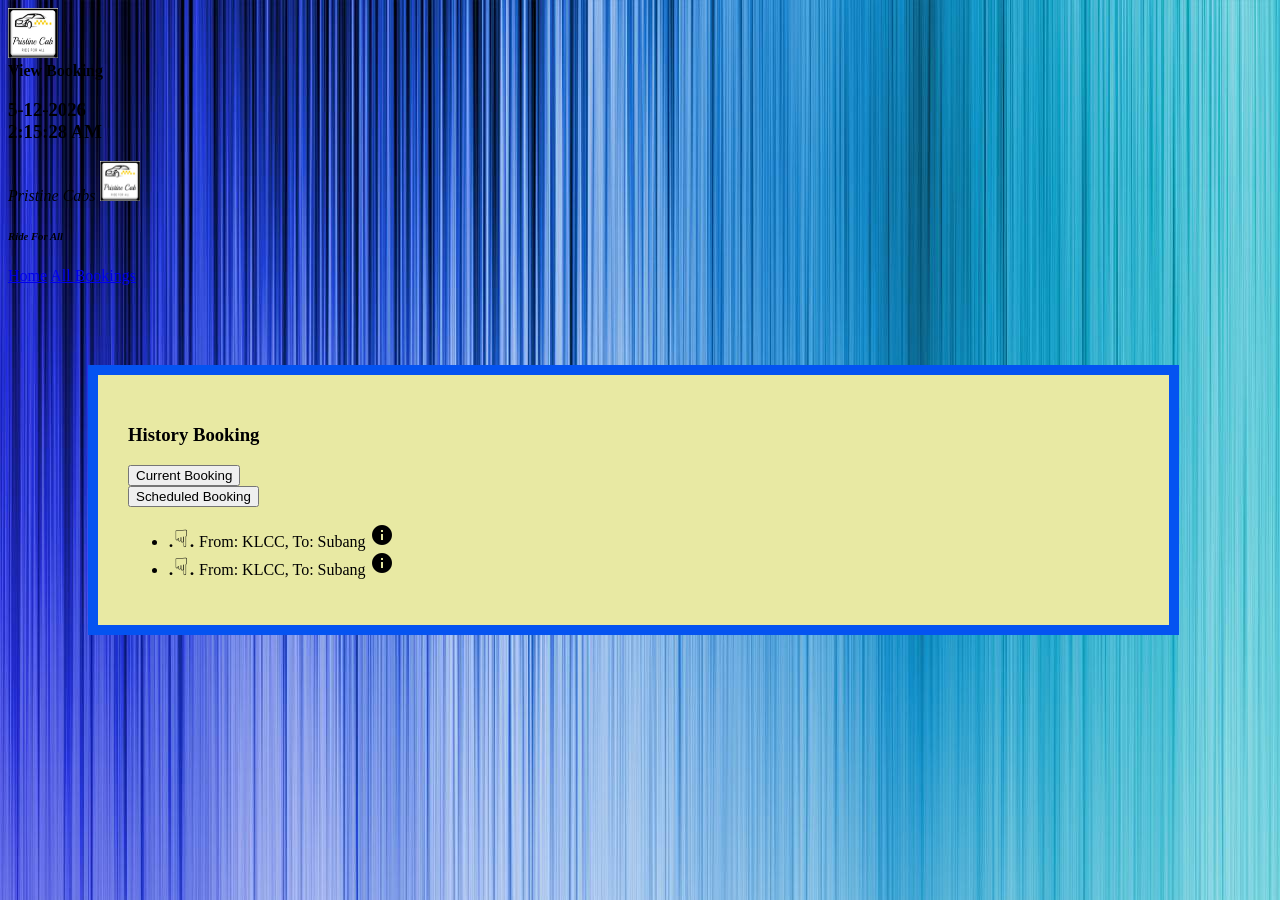
<file: ENG1003/Team197/A2/app/viewHistory.html>
<!-- The name of this HTML file is viewHistory.html -->
<!-- The purpose of this HTML file is to allow the user to view the list of bookings made -->
<!-- Written by Chua Zi Ying -->
<!-- Last Modifield : 4/5/2021 -->

<!DOCTYPE html>
<html lang="en">

<head>
    <meta charset="UTF-8">
    <link rel="stylesheet" href="https://fonts.googleapis.com/icon?family=Material+Icons">
    <link rel="stylesheet" href="https://code.getmdl.io/1.3.0/material.amber-red.min.css" />
    <link rel="stylesheet" type="text/css" href="css/view.css">
    <link rel="icon" href="img/logo.jpeg" sizes="20x20" type="image/jpeg">
    <script defer src="https://code.getmdl.io/1.3.0/material.min.js"></script>
    <meta name="viewport" content="width=device-width, initial-scale=1.0">
</head>

<body background="img/history.jpg">
    <div class="mdl-layout mdl-js-layout mdl-layout--fixed-header">
        <header class="mdl-layout__header">
            <div class="mdl-layout__header-row">
                <!-- Displays the image on the front page-->
                <span class="mdl-layout-title"><img src="img/logo.jpeg" width="50" height="50"></span>
                <!-- Add spacer, to align navigation to the right -->
                <div class="mdl-layout-spacer"></div>
                <!-- Title -->
                <span class="mdl-layout-title"><B>View Booking</B></span>
                <!-- Add spacer, to align navigation to the right -->
                <div class="mdl-layout-spacer"></div>
                <!-- Displays the current time  -->
                <h3><span class="mdl-layout-title" id="clock"> </span></h3>
            </div>
        </header>
        <!-- Drawer -->
        <div class="mdl-layout__drawer">
            <span class="mdl-layout-title"><i>Pristine Cabs</i> <img src="img/logo.jpeg" width="40" height="40"><br>
                <h6><i>Ride For All</i></h6>
            </span>
            <nav class="mdl-navigation">
                <a class="mdl-navigation__link" href="index.html">Home</a>
                <a class="mdl-navigation__link" href="viewSchedule.html">All Bookings</a>
            </nav>
        </div>
        <!-- Page Content -->
        <main class="mdl-layout__content">
            <div class="page-content">
                <div class="mdl-grid">
                    <div class="mdl-cell mdl-cell--1-col mdl-cell--0-col-tablet"></div>
                    <div class="mdl-cell mdl-cell--6-col mdl-cell--3-col-tablet">
                        <header>
                            <h3>History Booking</h3>
                        </header>
                    </div>
                    <div class="mdl-cell mdl-cell--2-col mdl-cell--2-col-tablet">
                        <button
                            class="mdl-button mdl-js-button mdl-button--raised mdl-js-ripple-effect mdl-button--colored"
                            onclick="window.location = `viewCurrent.html`">Current Booking</button>
                    </div>
                    <div class="mdl-cell mdl-cell--3-col mdl-cell--3-col-tablet">
                        <button
                            class="mdl-button mdl-js-button mdl-button--raised mdl-js-ripple-effect mdl-button--accent"
                            onclick="window.location = `viewSchedule.html`">Scheduled Booking</button>
                    </div>
                </div>
                <div class="mdl-grid">
                    <div class="mdl-cell mdl-cell--12-col mdl-cell--8-col-tablet">
                        <!-- begin item in this queue -->
                        <ul>
                            <li class="mdl-list__item mdl-list__item--three-line">
                                <span class="mdl-list__item-primary-content">
                                    <i class="material-icons mdl-list__item-avatar">.☟.</i>
                                    <!--Brief Address List-->
                                    <span id="address">From: KLCC, To: Subang</span>
                                </span>
                                <span class="mdl-list__item-secondary-content">
                                    <a class="mdl-list__item-secondary-action"
                                        onclick="window.location='viewHistoryBooking.html'"><i
                                            class="material-icons">info</i></a>
                                </span>
                            </li>
                            <!-- end item in this queue -->
                            <!-- begin item in this queue -->
                            <li class="mdl-list__item mdl-list__item--three-line">
                                <span class="mdl-list__item-primary-content">
                                    <i class="material-icons  mdl-list__item-avatar">.☟.</i>
                                    <span>From: KLCC, To: Subang</span>
                                </span>
                                <span class="mdl-list__item-secondary-content">
                                    <a class="mdl-list__item-secondary-action"
                                        onclick="window.location='viewHistoryBooking.html'"><i
                                            class="material-icons">info</i></a>
                                </span>
                            </li>
                            <!-- end item in this queue -->
                        </ul>
                    </div>
                </div>
            </div>
        </main>
    </div>
    <!-- link js file -->
    <script src="js/viewHistory.js"></script>
    <script src="js/shared.js"></script>
</body>

</html>
</file>
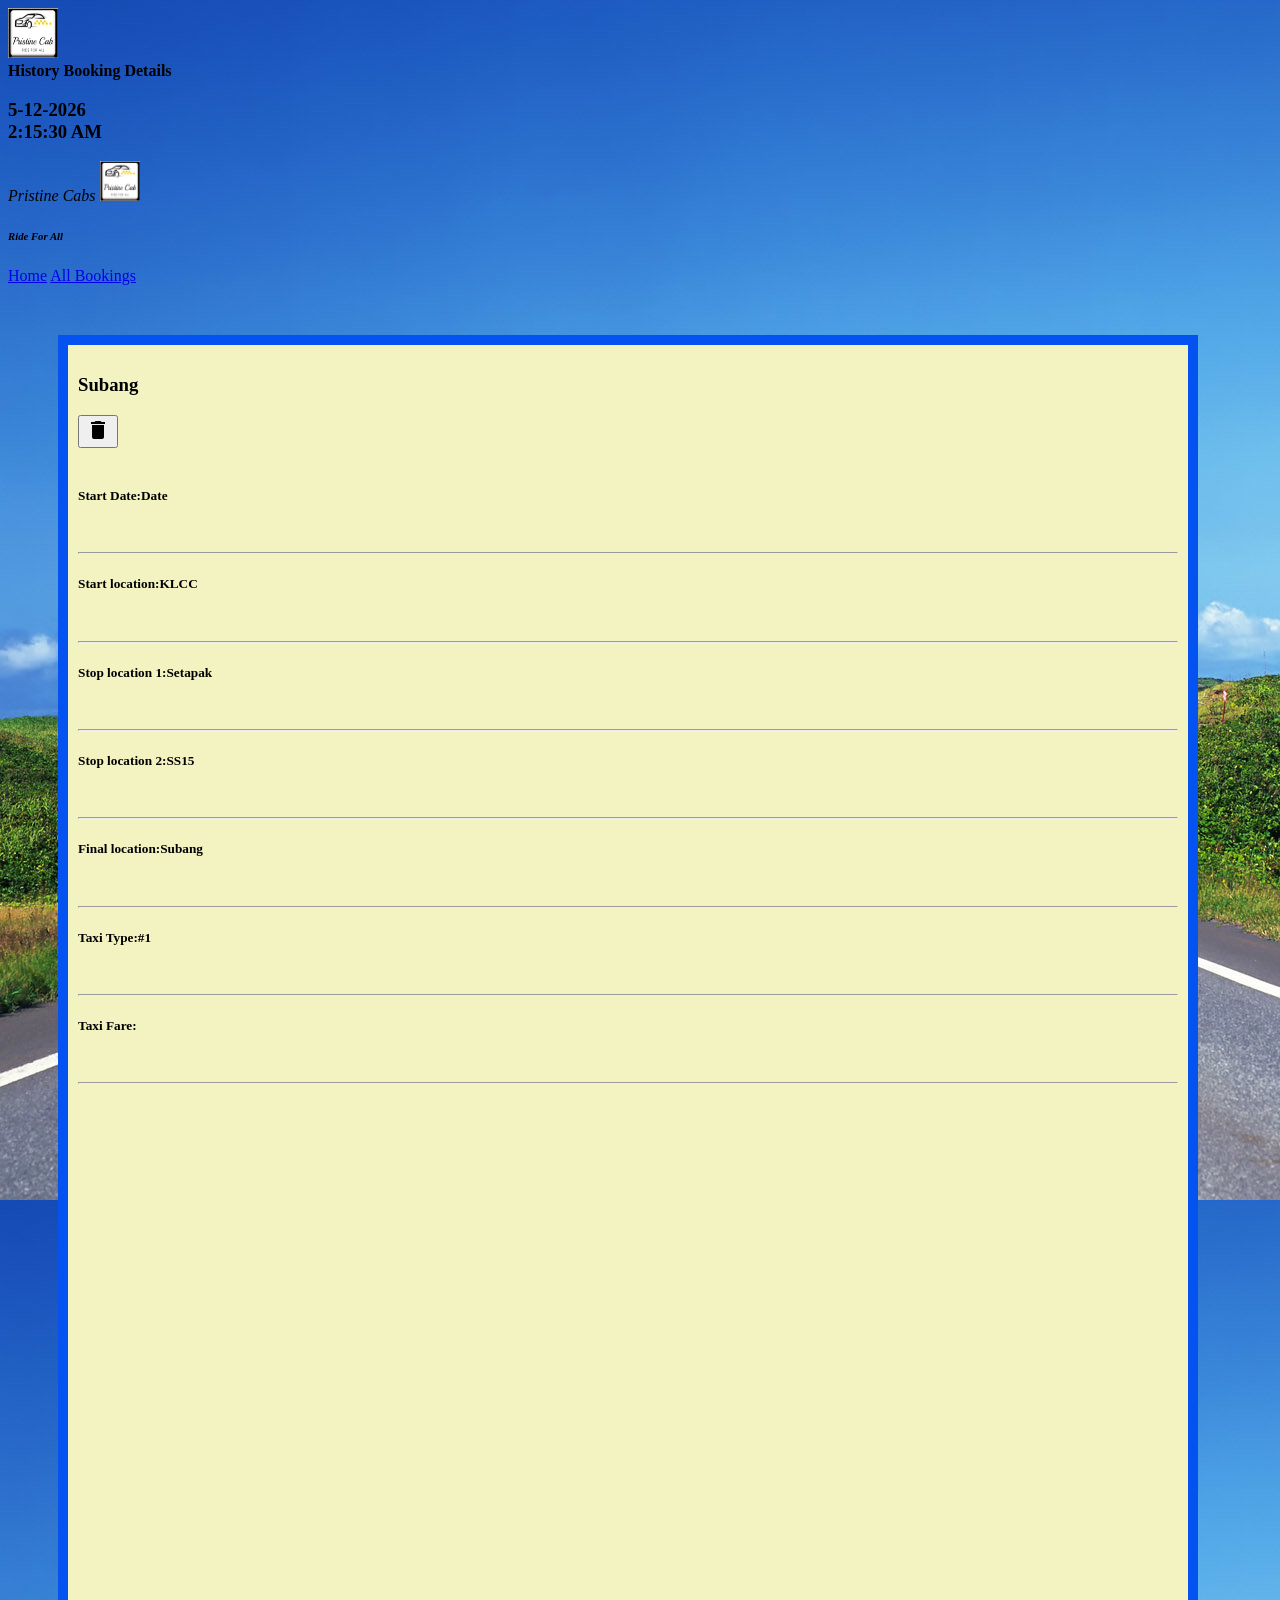
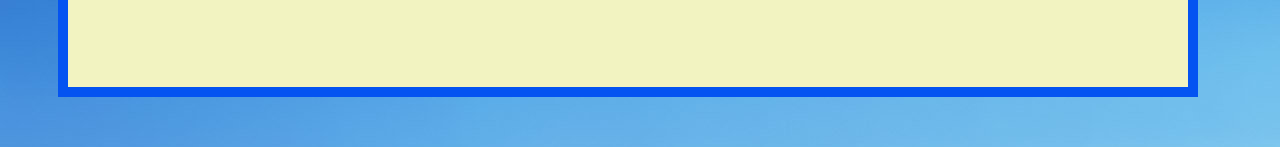
<file: ENG1003/Team197/A2/app/viewHistoryBooking.html>
<!-- The name of this HTML file is viewBooking.html -->
<!-- The purpose of this HTML file is to allow the user to view the information of a booking -->
<!-- Written by Chua Zi Ying and Lim Sin Le -->
<!-- Last Modifield : 16/5/2021 -->

<!DOCTYPE html>
<html lang="en">

<head>
    <meta charset="UTF-8">
    <link rel="stylesheet" href="https://fonts.googleapis.com/icon?family=Material+Icons">
    <link rel="stylesheet" href="https://code.getmdl.io/1.3.0/material.amber-red.min.css" />
    <link rel="stylesheet" type="text/css" href="css/viewBooking.css">
    <link rel="icon" href="img/logo.jpeg" sizes="20x20" type="image/jpeg">
    <script defer src="https://code.getmdl.io/1.3.0/material.min.js"></script>
    <meta name="viewport" content="width=device-width, initial-scale=1.0">
    <!--MAP-->
    <style type="text/css">
        /* Write some CSS here */
        #map {
            width: 45vw;
            height: 65vh
        }
    </style>
    <!-- import Mapbox library -->
    <script src='https://api.tiles.mapbox.com/mapbox-gl-js/v1.1.1/mapbox-gl.js'></script>
    <link href='https://api.tiles.mapbox.com/mapbox-gl-js/v1.1.1/mapbox-gl.css' rel='stylesheet'>
</head>

<body background="img/viewBooking.jpg">
    <!--Header-->
    <div class="mdl-layout mdl-js-layout mdl-layout--fixed-header">
        <header class="mdl-layout__header">
            <div class="mdl-layout__header-row">
                <!-- Displays the image on the front page-->
                <span class="mdl-layout-title"><img src="img/logo.jpeg" width="50" height="50"></span>
                <!-- Add spacer, to align navigation to the right -->
                <div class="mdl-layout-spacer"></div>
                <!-- Title -->
                <span class="mdl-layout-title"><B>History Booking Details</B></span>
                <!-- Add spacer, to align navigation to the right -->
                <div class="mdl-layout-spacer"></div>
                <!-- Displays the current time  -->
                <h3><span class="mdl-layout-title" id="clock"> </span></h3>
            </div>
        </header>
        <!--Header ends-->
        <!--Drawer-->
        <div class="mdl-layout__drawer">
            <span class="mdl-layout-title"><i>Pristine Cabs</i> <img src="img/logo.jpeg" width="40" height="40"><br>
                <h6><i>Ride For All</i></h6>
            </span>
            <nav class="mdl-navigation">
                <a class="mdl-navigation__link" href="index.html">Home</a>
                <a class="mdl-navigation__link" href="viewSchedule.html">All Bookings</a>
            </nav>
        </div>
        <!--Drawer ends-->
        <main class="mdl-layout__content">
            <div class="page-content">
                <!-- Main Content of page -->
                <div class="mdl-grid">
                    <!-- empty first col -->
                    <div class="mdl-cell mdl-cell--1-col mdl-cell--1-col-tablet"></div>
                    <div class="mdl-cell mdl-cell--9-col mdl-cell--4-col-tablet">
                        <div>
                            <span class="mdl-list__item-primary-content">
                                <span>
                                    <h3>Subang</h3>
                                </span>
                            </span>
                        </div>
                    </div>
                    <div class="mdl-cell mdl-cell--2-col mdl-cell--2-col-tablet">
                        <!-- Colored FAB button with ripple -->
                        <button
                            class="mdl-button mdl-js-button mdl-button--fab mdl-js-ripple-effect mdl-button--colored"
                            onclick="deleteHistory()">
                            <i class="material-icons">delete</i>
                        </button>
                    </div>
                    <div class="mdl-cell mdl-cell--1-col mdl-cell--1-col-tablet"></div>
                    <div class="mdl-cell mdl-cell--4-col mdl-cell--3-col-tablet">
                        <br>
                        <div>
                            <span class="mdl-list__item-primary-content">
                                <!--Shows date of the past booking-->
                                <h5>Start Date:<span id="date">Date</span></h5>
                            </span>
                        </div><br>
                        <hr>
                        <div>
                            <div>
                                <span class="mdl-list__item-primary-content">
                                    <!--Shows the start location of the past booking-->
                                    <h5>Start location:<span id="startLocation">KLCC</span></h5>
                                </span>
                            </div><br>
                            <hr>
                            <div>
                                <span class="mdl-list__item-primary-content">
                                    <!--Shows list of stops of the trip-->
                                    <h5>Stop location 1:<span id="stops">Setapak</span></h5>
                                </span>
                            </div>
                            <br>
                            <hr>
                            <div>
                                <span class="mdl-list__item-primary-content">
                                    <h5>Stop location 2:<span>SS15</span></h5>
                                </span>
                            </div>
                            <br>
                            <hr>
                            <div>
                                <span class="mdl-list__item-primary-content">
                                    <!--Shows the final location/ destination of the booking-->
                                    <h5>Final location:<span id="finalLocation">Subang</span></h5>
                                </span>
                            </div>
                            <br>
                            <hr>
                            <div>
                                <span class="mdl-list__item-primary-content">
                                    <!--Shows the taxi type used in past booking-->
                                    <h5>Taxi Type:<span id="taxiType">#1</span></h5>
                                </span>
                            </div>
                            <br>
                            <hr>
                            <div>
                                <span class="mdl-list__item-primary-content">
                                    <!--Shows total taxi fare of the past booking-->
                                    <h5>Taxi Fare:<span id="taxiFare"></span></h5>
                                </span>
                            </div>
                            <br>
                            <hr>
                        </div>
                    </div>
                    <!--third column-->
                    <div class="mdl-cell mdl-cell--6-col mdl-cell--3-col-tablet">
                        <!-- Map div -->
                        <div id="map"></div>
                    </div>
                </div>
            </div>
        </main>
    </div>
    <!-- link js file -->
    <script src="js/shared.js"></script>
    <script src="js/viewHistoryDetails.js"></script>
</body>

</html>
</file>
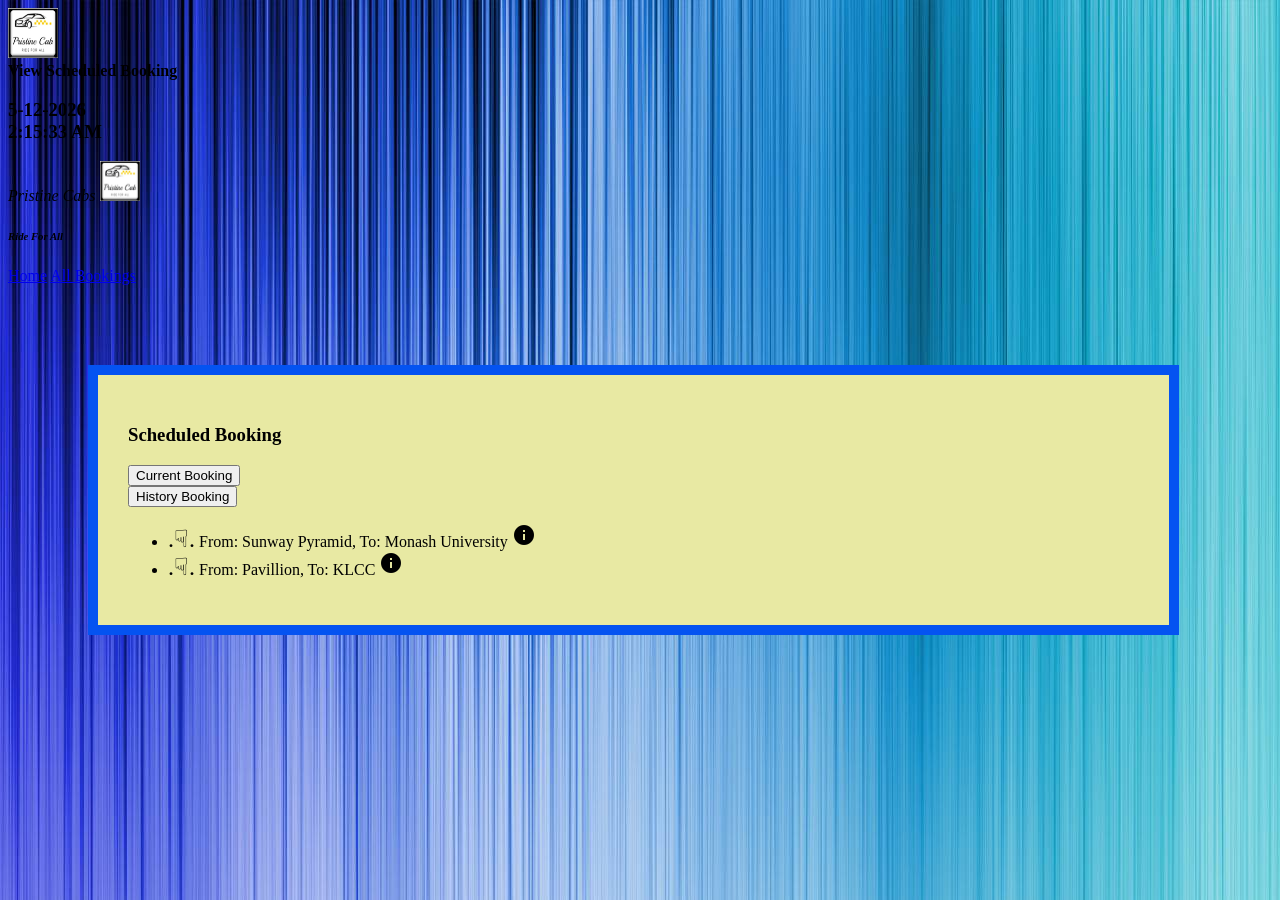
<file: ENG1003/Team197/A2/app/viewSchedule.html>
<!-- The name of this HTML file is viewSchedule.html -->
<!-- The purpose of this HTML file is to allow the user to view the list of bookings made -->
<!-- Written by Chua Zi Ying -->
<!-- Last Modifield : 2/5/2021 -->

<!DOCTYPE html>
<html lang="en">

<head>
	<meta charset="UTF-8">
	<link rel="stylesheet" href="https://fonts.googleapis.com/icon?family=Material+Icons">
	<link rel="stylesheet" href="https://code.getmdl.io/1.3.0/material.amber-red.min.css" />
	<link rel="stylesheet" type="text/css" href="css/view.css">
	<link rel="icon" href="img/logo.jpeg" sizes="20x20" type="image/jpeg">
	<script defer src="https://code.getmdl.io/1.3.0/material.min.js"></script>
	<meta name="viewport" content="width=device-width, initial-scale=1.0">
</head>

<body background="img/history.jpg">
	<div class="mdl-layout mdl-js-layout mdl-layout--fixed-header">
		<header class="mdl-layout__header">
			<div class="mdl-layout__header-row">
				<!-- Displays the image on the front page-->
				<span class="mdl-layout-title"><img src="img/logo.jpeg" width="50" height="50"></span>
				<!-- Add spacer, to align navigation to the right -->
				<div class="mdl-layout-spacer"></div>
				<!-- Title -->
				<span class="mdl-layout-title"><B>View Scheduled Booking</B></span>
				<!-- Add spacer, to align navigation to the right -->
				<div class="mdl-layout-spacer"></div>
				<!-- Displays the current time  -->
				<h3><span class="mdl-layout-title" id="clock"> </span></h3>
			</div>
		</header>
		<!-- Drawer -->
		<div class="mdl-layout__drawer">
			<span class="mdl-layout-title"><i>Pristine Cabs</i> <img src="img/logo.jpeg" width="40" height="40"
					onclick="window.location = 'index.html'"><br>
				<h6><i>Ride For All</i></h6>
			</span>
			<nav class="mdl-navigation">
				<a class="mdl-navigation__link" href="index.html">Home</a>
				<a class="mdl-navigation__link" href="viewSchedule.html">All Bookings</a>
			</nav>
		</div>
		<!-- Page Content -->
		<main class="mdl-layout__content">
			<div class="page-content">
				<div class="mdl-grid">
					<div class="mdl-cell mdl-cell--1-col mdl-cell--1-col-tablet"></div>
					<div class="mdl-cell mdl-cell--7-col mdl-cell--3-col-tablet">
						<header>
							<h3>Scheduled Booking</h3>
						</header>
					</div>
					<div class="mdl-cell mdl-cell--2-col mdl-cell--2-col-tablet">
						<button
							class="mdl-button mdl-js-button mdl-button--raised mdl-js-ripple-effect mdl-button--colored"
							onclick="window.location = `viewCurrent.html`">Current Booking</button>
					</div>
					<div class="mdl-cell mdl-cell--2-col mdl-cell--2-col-tablet">
						<button
							class="mdl-button mdl-js-button mdl-button--raised mdl-js-ripple-effect mdl-button--accent"
							onclick="window.location = `viewHistory.html`">History Booking</button>
					</div>
				</div>
				<div class="mdl-grid">
					<div class="mdl-cell mdl-cell--12-col mdl-cell--8-col-tablet">
						<!-- begin item in this queue -->
						<ul>
							<li class="mdl-list__item mdl-list__item--three-line">
								<span class="mdl-list__item-primary-content">
									<i class="material-icons mdl-list__item-avatar">.☟.</i>
									<span>From: Sunway Pyramid, To: Monash University</span>
								</span>
								<span class="mdl-list__item-secondary-content">
									<a class="mdl-list__item-secondary-action"
										onclick="window.location='viewScheduledBooking.html'"><i
											class="material-icons">info</i></a>
								</span>
							</li>
							<!-- end item in this queue -->
							<!-- begin item in this queue -->
							<li class="mdl-list__item mdl-list__item--three-line">
								<span class="mdl-list__item-primary-content">
									<i class="material-icons  mdl-list__item-avatar">.☟.</i>
									<span>From: Pavillion, To: KLCC</span>
								</span>
								<span class="mdl-list__item-secondary-content">
									<a class="mdl-list__item-secondary-action"
										onclick="window.location='viewScheduledBooking.html'"><i
											class="material-icons">info</i></a>
								</span>
							</li>
							<!-- end item in this queue -->
						</ul>
					</div>
				</div>
			</div>
		</main>
	</div>
	<!-- link js file -->
	<script src="js/viewSchedule.js"></script>
	<script src="js/shared.js"></script>
</body>

</html>
</file>
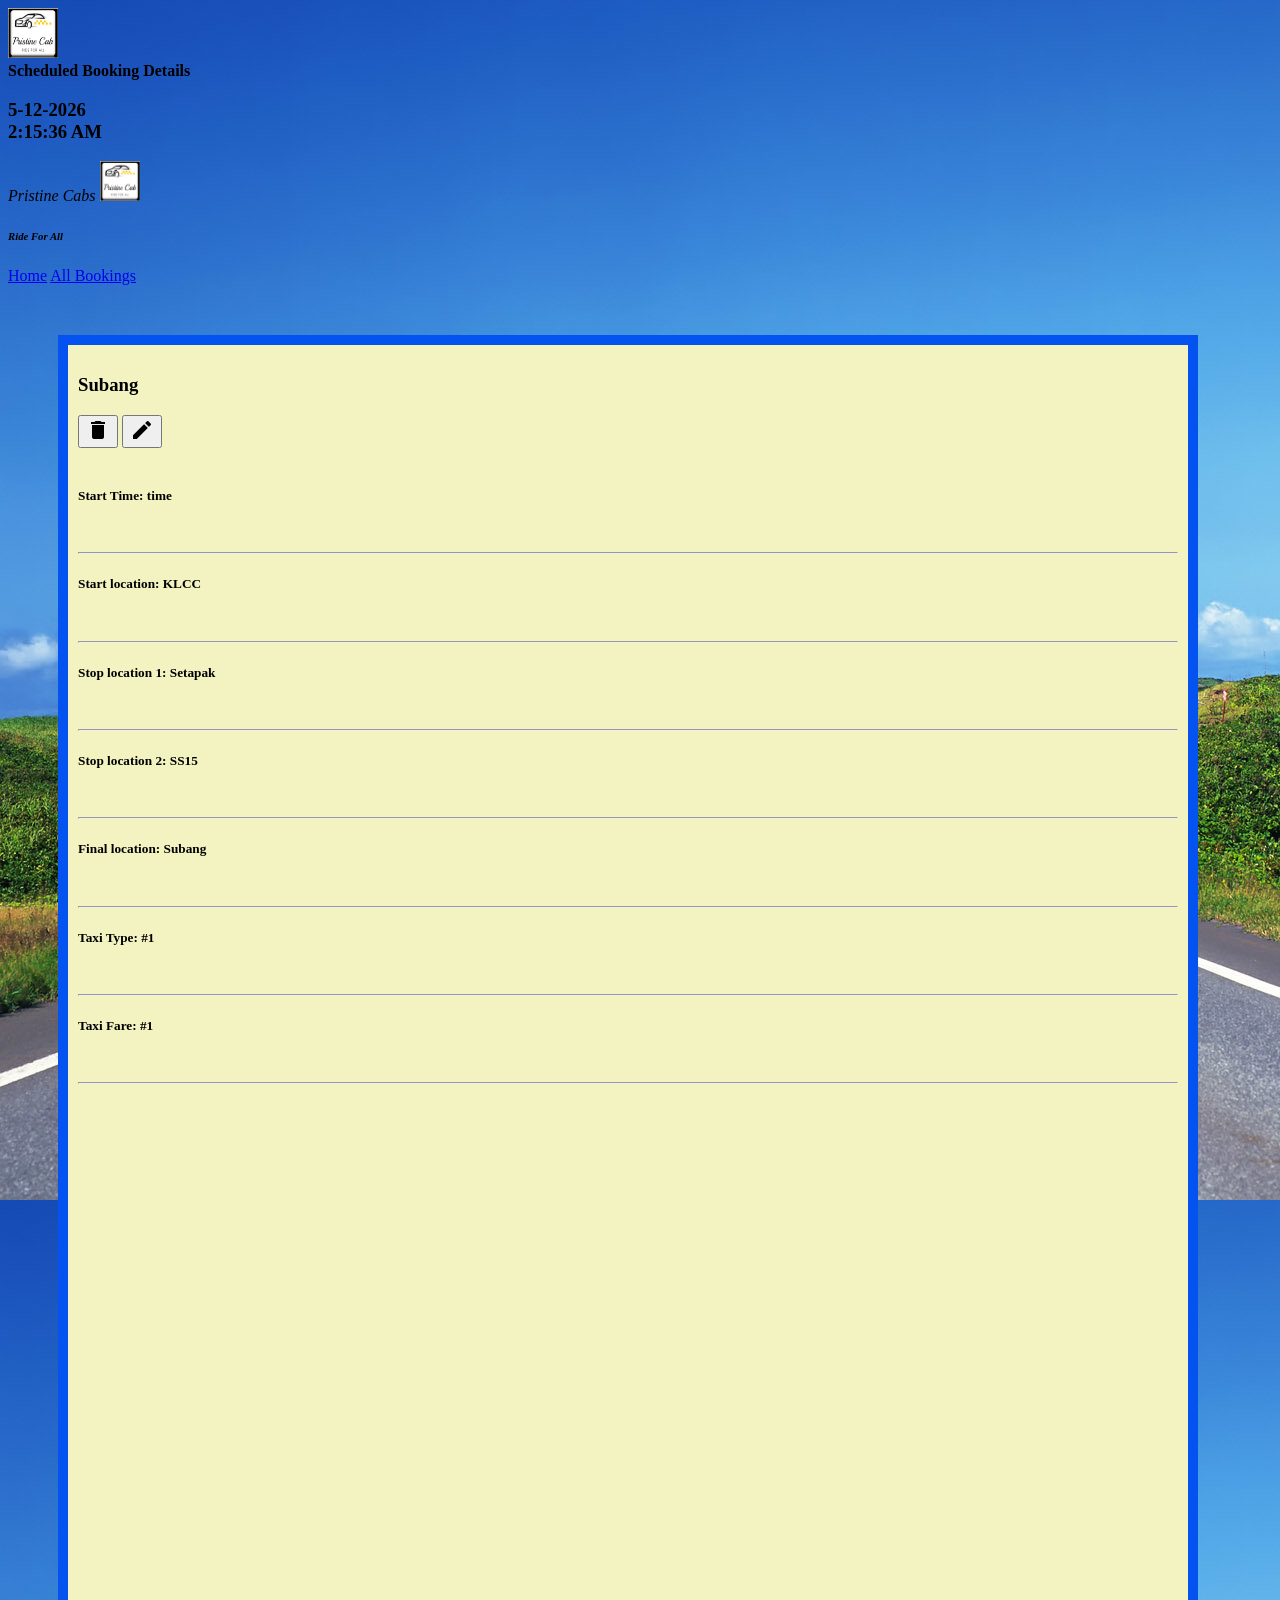
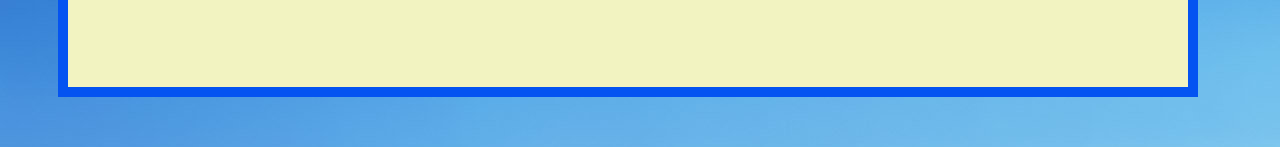
<file: ENG1003/Team197/A2/app/viewScheduledBooking.html>
<!-- The name of this HTML file is viewScheduledBooking.html -->
<!-- The purpose of this HTML file is to allow the user to view the information of a booking -->
<!-- Written by Jayden George -->
<!-- Last Modifield : 4/5/2021 -->

<!DOCTYPE html>
<html lang="en">

<head>
    <meta charset="UTF-8">
    <link rel="stylesheet" href="https://fonts.googleapis.com/icon?family=Material+Icons">
    <link rel="stylesheet" href="https://code.getmdl.io/1.3.0/material.amber-red.min.css" />
    <link rel="stylesheet" type="text/css" href="css/viewBooking.css">
    <link rel="icon" href="img/logo.jpeg" sizes="20x20" type="image/jpeg">
    <script defer src="https://code.getmdl.io/1.3.0/material.min.js"></script>
    <meta name="viewport" content="width=device-width, initial-scale=1.0">
    <!---->
    <style type="text/css">
        #map {
            width: 45vw;
            height: 65vh
        }
    </style>
    <!-- Import Mapbox library -->
    <script src='https://api.tiles.mapbox.com/mapbox-gl-js/v1.1.1/mapbox-gl.js'></script>
    <link href='https://api.tiles.mapbox.com/mapbox-gl-js/v1.1.1/mapbox-gl.css' rel='stylesheet'>
</head>

<body background="img/viewBooking.jpg">
    <div class="mdl-layout mdl-js-layout mdl-layout--fixed-header">
        <header class="mdl-layout__header">
            <div class="mdl-layout__header-row">
                <!-- Displays the image on the front page-->
                <span class="mdl-layout-title"><img src="img/logo.jpeg" width="50" height="50"></span>
                <!-- Add spacer, to align navigation to the right -->
                <div class="mdl-layout-spacer"></div>
                <!-- Title -->
                <span class="mdl-layout-title"><B>Scheduled Booking Details</B></span>
                <!-- Add spacer, to align navigation to the right -->
                <div class="mdl-layout-spacer"></div>
                <!-- Displays the current time  -->
                <h3><span class="mdl-layout-title" id="clock"> </span></h3>
            </div>
        </header>
        <div class="mdl-layout__drawer">
            <span class="mdl-layout-title"><i>Pristine Cabs</i> <img src="img/logo.jpeg" width="40" height="40"><br>
                <h6><i>Ride For All</i></h6>
            </span>
            <nav class="mdl-navigation">
                <a class="mdl-navigation__link" href="index.html">Home</a>
                <a class="mdl-navigation__link" href="viewSchedule.html">All Bookings</a>
            </nav>
        </div>
        <main class="mdl-layout__content">
            <div class="page-content" id="page-content">
                <!-- Main Content of page -->
                <div class="mdl-grid">
                    <!-- empty first col -->
                    <div class="mdl-cell mdl-cell--1-col mdl-cell--1-col-tablet"></div>
                    <!--second column-->
                    <div class="mdl-cell mdl-cell--9-col mdl-cell--4-col-tablet">
                        <div>
                            <span class="mdl-list__item-primary-content">
                                <span>
                                    <h3>Subang</h3>
                                </span>
                            </span>
                        </div>
                    </div>
                    <!--third column-->
                    <div class="mdl-cell mdl-cell--2-col mdl-cell--2-col-tablet">

                        <!-- Colored FAB button with ripple -->
                        <button
                            class="mdl-button mdl-js-button mdl-button--fab mdl-js-ripple-effect mdl-button--colored"
                            onclick="deleteScheduleBooking()">
                            <i class="material-icons">delete</i>
                        </button>
                        <!-- Colored FAB button with ripple -->
                        <button
                            class="mdl-button mdl-js-button mdl-button--fab mdl-js-ripple-effect mdl-button--colored"
                            onclick="changeTaxi()">
                            <i class="material-icons">edit</i>
                        </button>
                    </div>
                    <!--first empty column-->
                    <div class="mdl-cell mdl-cell--1-col mdl-cell--1-col-tablet"></div>
                    <!--second column-->
                    <div class="mdl-cell mdl-cell--4-col mdl-cell--3-col-tablet">
                        <br>
                        <div>
                            <!--Shows date of the future booking-->
                            <h5>Start Time:
                                <span class="mdl-list__item-primary-content">
                                    <span>time</span>
                                </span>
                            </h5>
                        </div><br>
                        <hr>
                        <div>
                            <div>
                                <!--Shows the start location of the future booking-->
                                <h5>Start location:
                                    <span class="mdl-list__item-primary-content">
                                        <span>KLCC</span>
                                    </span>
                                </h5>
                            </div><br>
                            <hr>
                            <div>
                                <!--Shows list of stops of the trip-->
                                <h5>Stop location 1:
                                    <span class="mdl-list__item-primary-content">
                                        <span>Setapak</span>
                                    </span>
                                </h5>
                            </div>
                            <br>
                            <hr>
                            <div>
                                <h5>Stop location 2:
                                    <span class="mdl-list__item-primary-content">
                                        <span>SS15</span>
                                    </span>
                                </h5>
                            </div>
                            <br>
                            <hr>
                            <div>
                                <!--Shows the final location/ destination of the booking-->
                                <h5>Final location:
                                    <span class="mdl-list__item-primary-content">
                                        <span>Subang</span>
                                    </span>
                                </h5>
                            </div>
                            <br>
                            <hr>
                            <div>
                                <!--Shows the taxi type used in future booking-->
                                <h5>Taxi Type:
                                    <span class="mdl-list__item-primary-content">
                                        <span>#1</span>
                                    </span>
                                </h5>
                            </div>
                            <br>
                            <hr>
                            <div>
                                <!--Shows total taxi fare of the future booking-->
                                <h5>Taxi Fare:
                                    <span class="mdl-list__item-primary-content">
                                        <span>#1</span>
                                    </span>
                                </h5>
                            </div>
                            <br>
                            <hr>
                        </div>
                    </div>
                    <!--third column-->
                    <div class="mdl-cell mdl-cell--6-col mdl-cell--3-col-tablet">
                        <!-- The location where the map will show up -->
                        <div id="map"></div>
                    </div>
                </div>
        </main>
    </div>
    <!-- linking js file -->
    <script src="js/shared.js"></script>
    <script src="js/viewScheduledBooking.js"></script>
</body>

</html>
</file>
<file: ENG1003/Team197/A2/app/css/main.css>
/* The name of this file is main.css */
/* The function of this file is to beautify the website*/


.mapbox {
    height: 500px;
    width: 50vw;
}


.fullscreen-bg {
    position: fixed;
    top: 0;
    right: 0;
    bottom: 0;
    left: 0;
    overflow: hidden;
    z-index: -100;
}

.fullscreen-bg__video {
    position: absolute;
    top: 0;
    left: 0;
    min-width: 100%;
    min-height: 100%;
}

.padding-table-columns td
{
    column-count: 2;
    column-gap: 50px;
}
</file>
<file: ENG1003/Team197/A2/app/css/viewBooking.css>
.page-content {
    background-color: rgb(242, 243, 193);
    width: 87%;
    border: 10px solid rgb(4, 83, 241);
    padding: 10px;
    margin: 50px;
  }
</file>
<file: ENG1003/Team197/A2/app/css/view.css>
.page-content {
    background-color: rgb(232, 233, 163);
    width: 80%;
    border: 10px solid rgb(4, 83, 241);
    padding: 30px;
    margin: 80px;
  }
</file>
